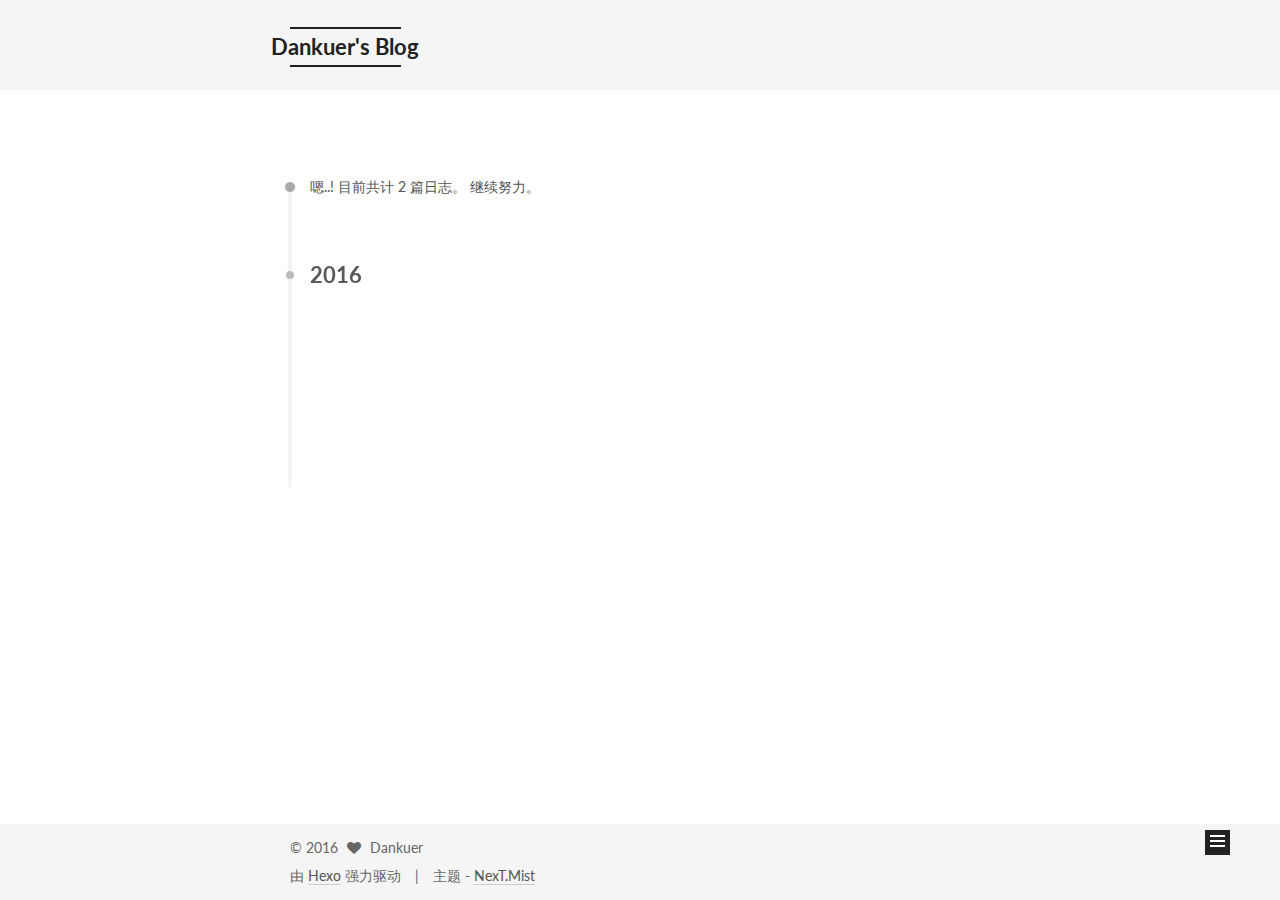
<file: archives/index.html>
<!doctype html>



  


<html class="theme-next mist use-motion">
<head>
  <meta charset="UTF-8"/>
<meta http-equiv="X-UA-Compatible" content="IE=edge,chrome=1" />
<meta name="viewport" content="width=device-width, initial-scale=1, maximum-scale=1"/>



<meta http-equiv="Cache-Control" content="no-transform" />
<meta http-equiv="Cache-Control" content="no-siteapp" />












  
  
  <link href="/vendors/fancybox/source/jquery.fancybox.css?v=2.1.5" rel="stylesheet" type="text/css" />




  
  
  
  

  
    
    
  

  

  

  

  

  
    
    
    <link href="//fonts.googleapis.com/css?family=Lato:300,300italic,400,400italic,700,700italic&subset=latin,latin-ext" rel="stylesheet" type="text/css">
  






<link href="/vendors/font-awesome/css/font-awesome.min.css?v=4.4.0" rel="stylesheet" type="text/css" />

<link href="/css/main.css?v=5.0.1" rel="stylesheet" type="text/css" />


  <meta name="keywords" content="Hexo, NexT" />





  <link rel="alternate" href="/atom.xml" title="Dankuer's Blog" type="application/atom+xml" />




  <link rel="shortcut icon" type="image/x-icon" href="/favicon.ico?v=5.0.1" />






<meta name="description" content="个人思考与感悟">
<meta property="og:type" content="website">
<meta property="og:title" content="Dankuer's Blog">
<meta property="og:url" content="https://dankuer.github.io/archives/index.html">
<meta property="og:site_name" content="Dankuer's Blog">
<meta property="og:description" content="个人思考与感悟">
<meta name="twitter:card" content="summary">
<meta name="twitter:title" content="Dankuer's Blog">
<meta name="twitter:description" content="个人思考与感悟">



<script type="text/javascript" id="hexo.configuration">
  var NexT = window.NexT || {};
  var CONFIG = {
    scheme: 'Mist',
    sidebar: {"position":"left","display":"post"},
    fancybox: true,
    motion: true,
    duoshuo: {
      userId: 0,
      author: '博主'
    }
  };
</script>




  <link rel="canonical" href="https://dankuer.github.io/archives/"/>

  <title> 归档 | Dankuer's Blog </title>
</head>

<body itemscope itemtype="http://schema.org/WebPage" lang="zh-Hans">

  










  
  
    
  

  <div class="container one-collumn sidebar-position-left  page-archive  ">
    <div class="headband"></div>

    <header id="header" class="header" itemscope itemtype="http://schema.org/WPHeader">
      <div class="header-inner"><div class="site-meta ">
  

  <div class="custom-logo-site-title">
    <a href="/"  class="brand" rel="start">
      <span class="logo-line-before"><i></i></span>
      <span class="site-title">Dankuer's Blog</span>
      <span class="logo-line-after"><i></i></span>
    </a>
  </div>
  <p class="site-subtitle">Coding Your's Life</p>
</div>

<div class="site-nav-toggle">
  <button>
    <span class="btn-bar"></span>
    <span class="btn-bar"></span>
    <span class="btn-bar"></span>
  </button>
</div>

<nav class="site-nav">
  

  
    <ul id="menu" class="menu">
      
        
        <li class="menu-item menu-item-home">
          <a href="/" rel="section">
            
              <i class="menu-item-icon fa fa-fw fa-home"></i> <br />
            
            首页
          </a>
        </li>
      
        
        <li class="menu-item menu-item-archives">
          <a href="/archives" rel="section">
            
              <i class="menu-item-icon fa fa-fw fa-archive"></i> <br />
            
            归档
          </a>
        </li>
      
        
        <li class="menu-item menu-item-tags">
          <a href="/tags" rel="section">
            
              <i class="menu-item-icon fa fa-fw fa-tags"></i> <br />
            
            标签
          </a>
        </li>
      

      
    </ul>
  

  
</nav>

 </div>
    </header>

    <main id="main" class="main">
      <div class="main-inner">
        <div class="content-wrap">
          <div id="content" class="content">
            

  <section id="posts" class="posts-collapse">
    <span class="archive-move-on"></span>

    <span class="archive-page-counter">
      
      
      
        
      
      嗯..! 目前共计 2 篇日志。 继续努力。
    </span>

    

      
      
      

      
        
        <div class="collection-title">
          <h2 class="archive-year motion-element" id="archive-year-2016">2016</h2>
        </div>
      
      

      

  <article class="post post-type-normal" itemscope itemtype="http://schema.org/Article">
    <header class="post-header">

      <h1 class="post-title">
        
            <a class="post-title-link" href="/2016/09/01/Document-body-为-null/" itemprop="url">
              
                <span itemprop="name">Document.body 为 null</span>
              
            </a>
        
      </h1>

      <div class="post-meta">
        <time class="post-time" itemprop="dateCreated"
              datetime="2016-09-01T21:55:39+08:00"
              content="2016-09-01" >
          09-01
        </time>
      </div>

    </header>
  </article>



    

      
      
      

      
      

      

  <article class="post post-type-normal" itemscope itemtype="http://schema.org/Article">
    <header class="post-header">

      <h1 class="post-title">
        
            <a class="post-title-link" href="/2016/08/01/提交hexo博客到GitHub-Pages时不成功的解决方法/" itemprop="url">
              
                <span itemprop="name">提交hexo博客到GitHub Pages时不成功的解决方法</span>
              
            </a>
        
      </h1>

      <div class="post-meta">
        <time class="post-time" itemprop="dateCreated"
              datetime="2016-08-01T23:35:00+08:00"
              content="2016-08-01" >
          08-01
        </time>
      </div>

    </header>
  </article>



    

  </section>

  



          </div>
          


          

        </div>
        
          
  
  <div class="sidebar-toggle">
    <div class="sidebar-toggle-line-wrap">
      <span class="sidebar-toggle-line sidebar-toggle-line-first"></span>
      <span class="sidebar-toggle-line sidebar-toggle-line-middle"></span>
      <span class="sidebar-toggle-line sidebar-toggle-line-last"></span>
    </div>
  </div>

  <aside id="sidebar" class="sidebar">
    <div class="sidebar-inner">

      

      

      <section class="site-overview sidebar-panel  sidebar-panel-active ">
        <div class="site-author motion-element" itemprop="author" itemscope itemtype="http://schema.org/Person">
          <img class="site-author-image" itemprop="image"
               src="/images/avatar.jpg"
               alt="Dankuer" />
          <p class="site-author-name" itemprop="name">Dankuer</p>
          <p class="site-description motion-element" itemprop="description">个人思考与感悟</p>
        </div>
        <nav class="site-state motion-element">
          <div class="site-state-item site-state-posts">
            <a href="/archives">
              <span class="site-state-item-count">2</span>
              <span class="site-state-item-name">日志</span>
            </a>
          </div>

          

          
            <div class="site-state-item site-state-tags">
              <a href="/tags">
                <span class="site-state-item-count">2</span>
                <span class="site-state-item-name">标签</span>
              </a>
            </div>
          

        </nav>

        
          <div class="feed-link motion-element">
            <a href="/atom.xml" rel="alternate">
              <i class="fa fa-rss"></i>
              RSS
            </a>
          </div>
        

        <div class="links-of-author motion-element">
          
        </div>

        
        

        
        

      </section>

      

    </div>
  </aside>


        
      </div>
    </main>

    <footer id="footer" class="footer">
      <div class="footer-inner">
        <div class="copyright" >
  
  &copy; 
  <span itemprop="copyrightYear">2016</span>
  <span class="with-love">
    <i class="fa fa-heart"></i>
  </span>
  <span class="author" itemprop="copyrightHolder">Dankuer</span>
</div>

<div class="powered-by">
  由 <a class="theme-link" href="https://hexo.io">Hexo</a> 强力驱动
</div>

<div class="theme-info">
  主题 -
  <a class="theme-link" href="https://github.com/iissnan/hexo-theme-next">
    NexT.Mist
  </a>
</div>

        

        
      </div>
    </footer>

    <div class="back-to-top">
      <i class="fa fa-arrow-up"></i>
    </div>
  </div>

  

<script type="text/javascript">
  if (Object.prototype.toString.call(window.Promise) !== '[object Function]') {
    window.Promise = null;
  }
</script>









  



  
  <script type="text/javascript" src="/vendors/jquery/index.js?v=2.1.3"></script>

  
  <script type="text/javascript" src="/vendors/fastclick/lib/fastclick.min.js?v=1.0.6"></script>

  
  <script type="text/javascript" src="/vendors/jquery_lazyload/jquery.lazyload.js?v=1.9.7"></script>

  
  <script type="text/javascript" src="/vendors/velocity/velocity.min.js?v=1.2.1"></script>

  
  <script type="text/javascript" src="/vendors/velocity/velocity.ui.min.js?v=1.2.1"></script>

  
  <script type="text/javascript" src="/vendors/fancybox/source/jquery.fancybox.pack.js?v=2.1.5"></script>


  


  <script type="text/javascript" src="/js/src/utils.js?v=5.0.1"></script>

  <script type="text/javascript" src="/js/src/motion.js?v=5.0.1"></script>



  
  

  
  
    <script type="text/javascript" id="motion.page.archive">
      $('.archive-year').velocity('transition.slideLeftIn');
    </script>
  


  


  <script type="text/javascript" src="/js/src/bootstrap.js?v=5.0.1"></script>



  

  
    
  

  <script type="text/javascript">
    var duoshuoQuery = {short_name:"dankuer"};
    (function() {
      var ds = document.createElement('script');
      ds.type = 'text/javascript';ds.async = true;
      ds.id = 'duoshuo-script';
      ds.src = (document.location.protocol == 'https:' ? 'https:' : 'http:') + '//static.duoshuo.com/embed.js';
      ds.charset = 'UTF-8';
      (document.getElementsByTagName('head')[0]
      || document.getElementsByTagName('body')[0]).appendChild(ds);
    })();
  </script>

  
    
    <script src="/vendors/ua-parser-js/dist/ua-parser.min.js?v=0.7.9"></script>
    <script src="/js/src/hook-duoshuo.js"></script>
  






  
  

  

  

  
  <script src="https://cdn1.lncld.net/static/js/av-core-mini-0.6.1.js"></script>
  <script>AV.initialize("FjHSdOlmApwDqYhAW1F1KgaM-gzGzoHsz", "W6VmvE5VhjdWgdqyAeqcP8Ow");</script>
  <script>
    function showTime(Counter) {
      var query = new AV.Query(Counter);
      var entries = [];
      var $visitors = $(".leancloud_visitors");

      $visitors.each(function () {
        entries.push( $(this).attr("id").trim() );
      });

      query.containedIn('url', entries);
      query.find()
        .done(function (results) {
          var COUNT_CONTAINER_REF = '.leancloud-visitors-count';

          if (results.length === 0) {
            $visitors.find(COUNT_CONTAINER_REF).text(0);
            return;
          }

          for (var i = 0; i < results.length; i++) {
            var item = results[i];
            var url = item.get('url');
            var time = item.get('time');
            var element = document.getElementById(url);

            $(element).find(COUNT_CONTAINER_REF).text(time);
          }
          for(var i = 0; i < entries.length; i++) {
            var url = entries[i];
            var element = document.getElementById(url);
            var countSpan = $(element).find(COUNT_CONTAINER_REF);
            if( countSpan.text() == '') {
              countSpan.text(0);
            }
          }
        })
        .fail(function (object, error) {
          console.log("Error: " + error.code + " " + error.message);
        });
    }

    function addCount(Counter) {
      var $visitors = $(".leancloud_visitors");
      var url = $visitors.attr('id').trim();
      var title = $visitors.attr('data-flag-title').trim();
      var query = new AV.Query(Counter);

      query.equalTo("url", url);
      query.find({
        success: function(results) {
          if (results.length > 0) {
            var counter = results[0];
            counter.fetchWhenSave(true);
            counter.increment("time");
            counter.save(null, {
              success: function(counter) {
                var $element = $(document.getElementById(url));
                $element.find('.leancloud-visitors-count').text(counter.get('time'));
              },
              error: function(counter, error) {
                console.log('Failed to save Visitor num, with error message: ' + error.message);
              }
            });
          } else {
            var newcounter = new Counter();
            /* Set ACL */
            var acl = new AV.ACL();
            acl.setPublicReadAccess(true);
            acl.setPublicWriteAccess(true);
            newcounter.setACL(acl);
            /* End Set ACL */
            newcounter.set("title", title);
            newcounter.set("url", url);
            newcounter.set("time", 1);
            newcounter.save(null, {
              success: function(newcounter) {
                var $element = $(document.getElementById(url));
                $element.find('.leancloud-visitors-count').text(newcounter.get('time'));
              },
              error: function(newcounter, error) {
                console.log('Failed to create');
              }
            });
          }
        },
        error: function(error) {
          console.log('Error:' + error.code + " " + error.message);
        }
      });
    }

    $(function() {
      var Counter = AV.Object.extend("Counter");
      if ($('.leancloud_visitors').length == 1) {
        addCount(Counter);
      } else if ($('.post-title-link').length > 1) {
        showTime(Counter);
      }
    });
  </script>



  

</body>
</html>
</file>
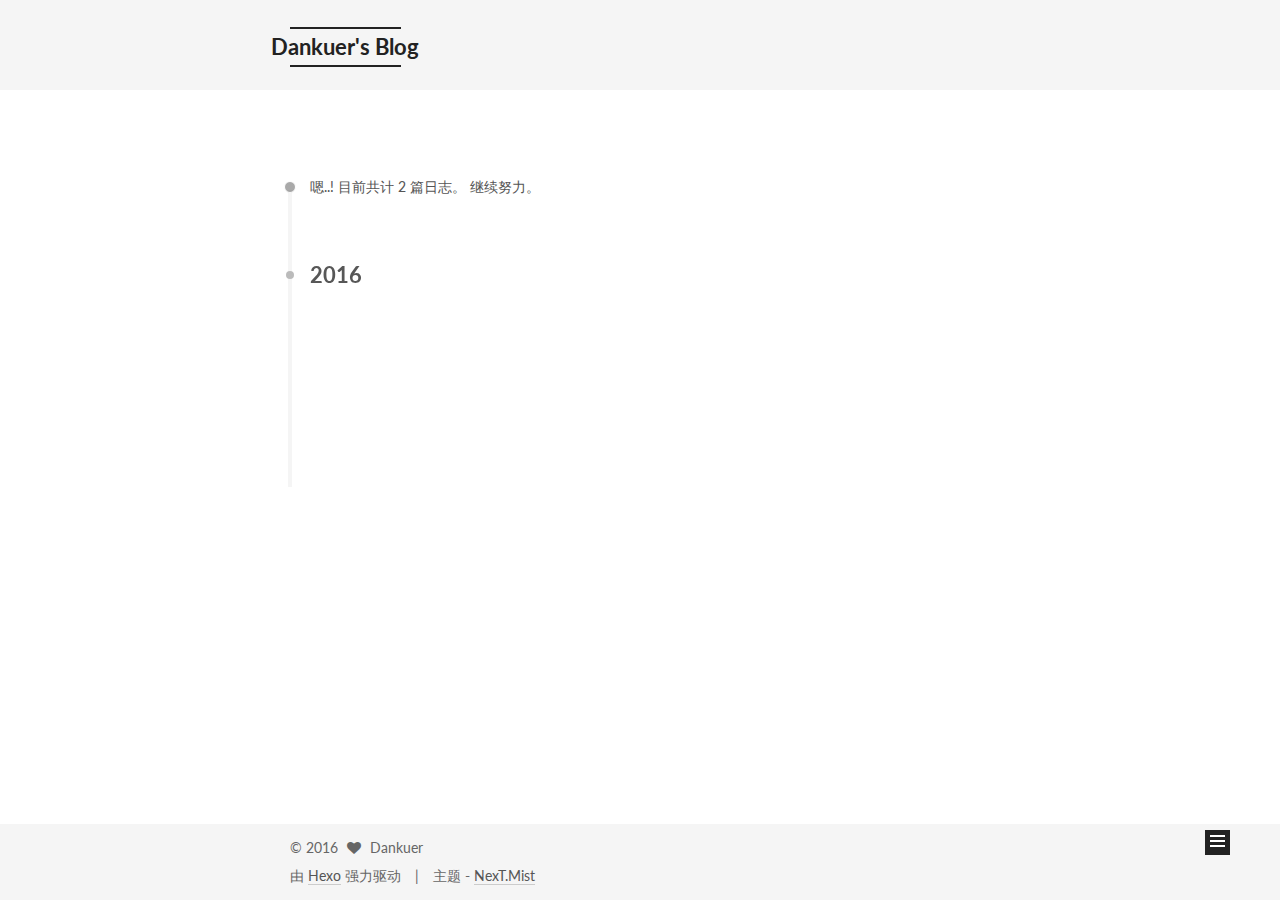
<file: archives/2016/index.html>
<!doctype html>



  


<html class="theme-next mist use-motion">
<head>
  <meta charset="UTF-8"/>
<meta http-equiv="X-UA-Compatible" content="IE=edge,chrome=1" />
<meta name="viewport" content="width=device-width, initial-scale=1, maximum-scale=1"/>



<meta http-equiv="Cache-Control" content="no-transform" />
<meta http-equiv="Cache-Control" content="no-siteapp" />












  
  
  <link href="/vendors/fancybox/source/jquery.fancybox.css?v=2.1.5" rel="stylesheet" type="text/css" />




  
  
  
  

  
    
    
  

  

  

  

  

  
    
    
    <link href="//fonts.googleapis.com/css?family=Lato:300,300italic,400,400italic,700,700italic&subset=latin,latin-ext" rel="stylesheet" type="text/css">
  






<link href="/vendors/font-awesome/css/font-awesome.min.css?v=4.4.0" rel="stylesheet" type="text/css" />

<link href="/css/main.css?v=5.0.1" rel="stylesheet" type="text/css" />


  <meta name="keywords" content="Hexo, NexT" />





  <link rel="alternate" href="/atom.xml" title="Dankuer's Blog" type="application/atom+xml" />




  <link rel="shortcut icon" type="image/x-icon" href="/favicon.ico?v=5.0.1" />






<meta name="description" content="个人思考与感悟">
<meta property="og:type" content="website">
<meta property="og:title" content="Dankuer's Blog">
<meta property="og:url" content="https://dankuer.github.io/archives/2016/index.html">
<meta property="og:site_name" content="Dankuer's Blog">
<meta property="og:description" content="个人思考与感悟">
<meta name="twitter:card" content="summary">
<meta name="twitter:title" content="Dankuer's Blog">
<meta name="twitter:description" content="个人思考与感悟">



<script type="text/javascript" id="hexo.configuration">
  var NexT = window.NexT || {};
  var CONFIG = {
    scheme: 'Mist',
    sidebar: {"position":"left","display":"post"},
    fancybox: true,
    motion: true,
    duoshuo: {
      userId: 0,
      author: '博主'
    }
  };
</script>




  <link rel="canonical" href="https://dankuer.github.io/archives/2016/"/>

  <title> 归档 | Dankuer's Blog </title>
</head>

<body itemscope itemtype="http://schema.org/WebPage" lang="zh-Hans">

  










  
  
    
  

  <div class="container one-collumn sidebar-position-left  page-archive  ">
    <div class="headband"></div>

    <header id="header" class="header" itemscope itemtype="http://schema.org/WPHeader">
      <div class="header-inner"><div class="site-meta ">
  

  <div class="custom-logo-site-title">
    <a href="/"  class="brand" rel="start">
      <span class="logo-line-before"><i></i></span>
      <span class="site-title">Dankuer's Blog</span>
      <span class="logo-line-after"><i></i></span>
    </a>
  </div>
  <p class="site-subtitle">Coding Your's Life</p>
</div>

<div class="site-nav-toggle">
  <button>
    <span class="btn-bar"></span>
    <span class="btn-bar"></span>
    <span class="btn-bar"></span>
  </button>
</div>

<nav class="site-nav">
  

  
    <ul id="menu" class="menu">
      
        
        <li class="menu-item menu-item-home">
          <a href="/" rel="section">
            
              <i class="menu-item-icon fa fa-fw fa-home"></i> <br />
            
            首页
          </a>
        </li>
      
        
        <li class="menu-item menu-item-archives">
          <a href="/archives" rel="section">
            
              <i class="menu-item-icon fa fa-fw fa-archive"></i> <br />
            
            归档
          </a>
        </li>
      
        
        <li class="menu-item menu-item-tags">
          <a href="/tags" rel="section">
            
              <i class="menu-item-icon fa fa-fw fa-tags"></i> <br />
            
            标签
          </a>
        </li>
      

      
    </ul>
  

  
</nav>

 </div>
    </header>

    <main id="main" class="main">
      <div class="main-inner">
        <div class="content-wrap">
          <div id="content" class="content">
            

  <section id="posts" class="posts-collapse">
    <span class="archive-move-on"></span>

    <span class="archive-page-counter">
      
      
      
        
      
      嗯..! 目前共计 2 篇日志。 继续努力。
    </span>

    

      
      
      

      
        
        <div class="collection-title">
          <h2 class="archive-year motion-element" id="archive-year-2016">2016</h2>
        </div>
      
      

      

  <article class="post post-type-normal" itemscope itemtype="http://schema.org/Article">
    <header class="post-header">

      <h1 class="post-title">
        
            <a class="post-title-link" href="/2016/09/01/Document-body-为-null/" itemprop="url">
              
                <span itemprop="name">Document.body 为 null</span>
              
            </a>
        
      </h1>

      <div class="post-meta">
        <time class="post-time" itemprop="dateCreated"
              datetime="2016-09-01T21:55:39+08:00"
              content="2016-09-01" >
          09-01
        </time>
      </div>

    </header>
  </article>



    

      
      
      

      
      

      

  <article class="post post-type-normal" itemscope itemtype="http://schema.org/Article">
    <header class="post-header">

      <h1 class="post-title">
        
            <a class="post-title-link" href="/2016/08/01/提交hexo博客到GitHub-Pages时不成功的解决方法/" itemprop="url">
              
                <span itemprop="name">提交hexo博客到GitHub Pages时不成功的解决方法</span>
              
            </a>
        
      </h1>

      <div class="post-meta">
        <time class="post-time" itemprop="dateCreated"
              datetime="2016-08-01T23:35:00+08:00"
              content="2016-08-01" >
          08-01
        </time>
      </div>

    </header>
  </article>



    

  </section>

  



          </div>
          


          

        </div>
        
          
  
  <div class="sidebar-toggle">
    <div class="sidebar-toggle-line-wrap">
      <span class="sidebar-toggle-line sidebar-toggle-line-first"></span>
      <span class="sidebar-toggle-line sidebar-toggle-line-middle"></span>
      <span class="sidebar-toggle-line sidebar-toggle-line-last"></span>
    </div>
  </div>

  <aside id="sidebar" class="sidebar">
    <div class="sidebar-inner">

      

      

      <section class="site-overview sidebar-panel  sidebar-panel-active ">
        <div class="site-author motion-element" itemprop="author" itemscope itemtype="http://schema.org/Person">
          <img class="site-author-image" itemprop="image"
               src="/images/avatar.jpg"
               alt="Dankuer" />
          <p class="site-author-name" itemprop="name">Dankuer</p>
          <p class="site-description motion-element" itemprop="description">个人思考与感悟</p>
        </div>
        <nav class="site-state motion-element">
          <div class="site-state-item site-state-posts">
            <a href="/archives">
              <span class="site-state-item-count">2</span>
              <span class="site-state-item-name">日志</span>
            </a>
          </div>

          

          
            <div class="site-state-item site-state-tags">
              <a href="/tags">
                <span class="site-state-item-count">2</span>
                <span class="site-state-item-name">标签</span>
              </a>
            </div>
          

        </nav>

        
          <div class="feed-link motion-element">
            <a href="/atom.xml" rel="alternate">
              <i class="fa fa-rss"></i>
              RSS
            </a>
          </div>
        

        <div class="links-of-author motion-element">
          
        </div>

        
        

        
        

      </section>

      

    </div>
  </aside>


        
      </div>
    </main>

    <footer id="footer" class="footer">
      <div class="footer-inner">
        <div class="copyright" >
  
  &copy; 
  <span itemprop="copyrightYear">2016</span>
  <span class="with-love">
    <i class="fa fa-heart"></i>
  </span>
  <span class="author" itemprop="copyrightHolder">Dankuer</span>
</div>

<div class="powered-by">
  由 <a class="theme-link" href="https://hexo.io">Hexo</a> 强力驱动
</div>

<div class="theme-info">
  主题 -
  <a class="theme-link" href="https://github.com/iissnan/hexo-theme-next">
    NexT.Mist
  </a>
</div>

        

        
      </div>
    </footer>

    <div class="back-to-top">
      <i class="fa fa-arrow-up"></i>
    </div>
  </div>

  

<script type="text/javascript">
  if (Object.prototype.toString.call(window.Promise) !== '[object Function]') {
    window.Promise = null;
  }
</script>









  



  
  <script type="text/javascript" src="/vendors/jquery/index.js?v=2.1.3"></script>

  
  <script type="text/javascript" src="/vendors/fastclick/lib/fastclick.min.js?v=1.0.6"></script>

  
  <script type="text/javascript" src="/vendors/jquery_lazyload/jquery.lazyload.js?v=1.9.7"></script>

  
  <script type="text/javascript" src="/vendors/velocity/velocity.min.js?v=1.2.1"></script>

  
  <script type="text/javascript" src="/vendors/velocity/velocity.ui.min.js?v=1.2.1"></script>

  
  <script type="text/javascript" src="/vendors/fancybox/source/jquery.fancybox.pack.js?v=2.1.5"></script>


  


  <script type="text/javascript" src="/js/src/utils.js?v=5.0.1"></script>

  <script type="text/javascript" src="/js/src/motion.js?v=5.0.1"></script>



  
  

  
  
    <script type="text/javascript" id="motion.page.archive">
      $('.archive-year').velocity('transition.slideLeftIn');
    </script>
  


  


  <script type="text/javascript" src="/js/src/bootstrap.js?v=5.0.1"></script>



  

  
    
  

  <script type="text/javascript">
    var duoshuoQuery = {short_name:"dankuer"};
    (function() {
      var ds = document.createElement('script');
      ds.type = 'text/javascript';ds.async = true;
      ds.id = 'duoshuo-script';
      ds.src = (document.location.protocol == 'https:' ? 'https:' : 'http:') + '//static.duoshuo.com/embed.js';
      ds.charset = 'UTF-8';
      (document.getElementsByTagName('head')[0]
      || document.getElementsByTagName('body')[0]).appendChild(ds);
    })();
  </script>

  
    
    <script src="/vendors/ua-parser-js/dist/ua-parser.min.js?v=0.7.9"></script>
    <script src="/js/src/hook-duoshuo.js"></script>
  






  
  

  

  

  
  <script src="https://cdn1.lncld.net/static/js/av-core-mini-0.6.1.js"></script>
  <script>AV.initialize("FjHSdOlmApwDqYhAW1F1KgaM-gzGzoHsz", "W6VmvE5VhjdWgdqyAeqcP8Ow");</script>
  <script>
    function showTime(Counter) {
      var query = new AV.Query(Counter);
      var entries = [];
      var $visitors = $(".leancloud_visitors");

      $visitors.each(function () {
        entries.push( $(this).attr("id").trim() );
      });

      query.containedIn('url', entries);
      query.find()
        .done(function (results) {
          var COUNT_CONTAINER_REF = '.leancloud-visitors-count';

          if (results.length === 0) {
            $visitors.find(COUNT_CONTAINER_REF).text(0);
            return;
          }

          for (var i = 0; i < results.length; i++) {
            var item = results[i];
            var url = item.get('url');
            var time = item.get('time');
            var element = document.getElementById(url);

            $(element).find(COUNT_CONTAINER_REF).text(time);
          }
          for(var i = 0; i < entries.length; i++) {
            var url = entries[i];
            var element = document.getElementById(url);
            var countSpan = $(element).find(COUNT_CONTAINER_REF);
            if( countSpan.text() == '') {
              countSpan.text(0);
            }
          }
        })
        .fail(function (object, error) {
          console.log("Error: " + error.code + " " + error.message);
        });
    }

    function addCount(Counter) {
      var $visitors = $(".leancloud_visitors");
      var url = $visitors.attr('id').trim();
      var title = $visitors.attr('data-flag-title').trim();
      var query = new AV.Query(Counter);

      query.equalTo("url", url);
      query.find({
        success: function(results) {
          if (results.length > 0) {
            var counter = results[0];
            counter.fetchWhenSave(true);
            counter.increment("time");
            counter.save(null, {
              success: function(counter) {
                var $element = $(document.getElementById(url));
                $element.find('.leancloud-visitors-count').text(counter.get('time'));
              },
              error: function(counter, error) {
                console.log('Failed to save Visitor num, with error message: ' + error.message);
              }
            });
          } else {
            var newcounter = new Counter();
            /* Set ACL */
            var acl = new AV.ACL();
            acl.setPublicReadAccess(true);
            acl.setPublicWriteAccess(true);
            newcounter.setACL(acl);
            /* End Set ACL */
            newcounter.set("title", title);
            newcounter.set("url", url);
            newcounter.set("time", 1);
            newcounter.save(null, {
              success: function(newcounter) {
                var $element = $(document.getElementById(url));
                $element.find('.leancloud-visitors-count').text(newcounter.get('time'));
              },
              error: function(newcounter, error) {
                console.log('Failed to create');
              }
            });
          }
        },
        error: function(error) {
          console.log('Error:' + error.code + " " + error.message);
        }
      });
    }

    $(function() {
      var Counter = AV.Object.extend("Counter");
      if ($('.leancloud_visitors').length == 1) {
        addCount(Counter);
      } else if ($('.post-title-link').length > 1) {
        showTime(Counter);
      }
    });
  </script>



  

</body>
</html>
</file>
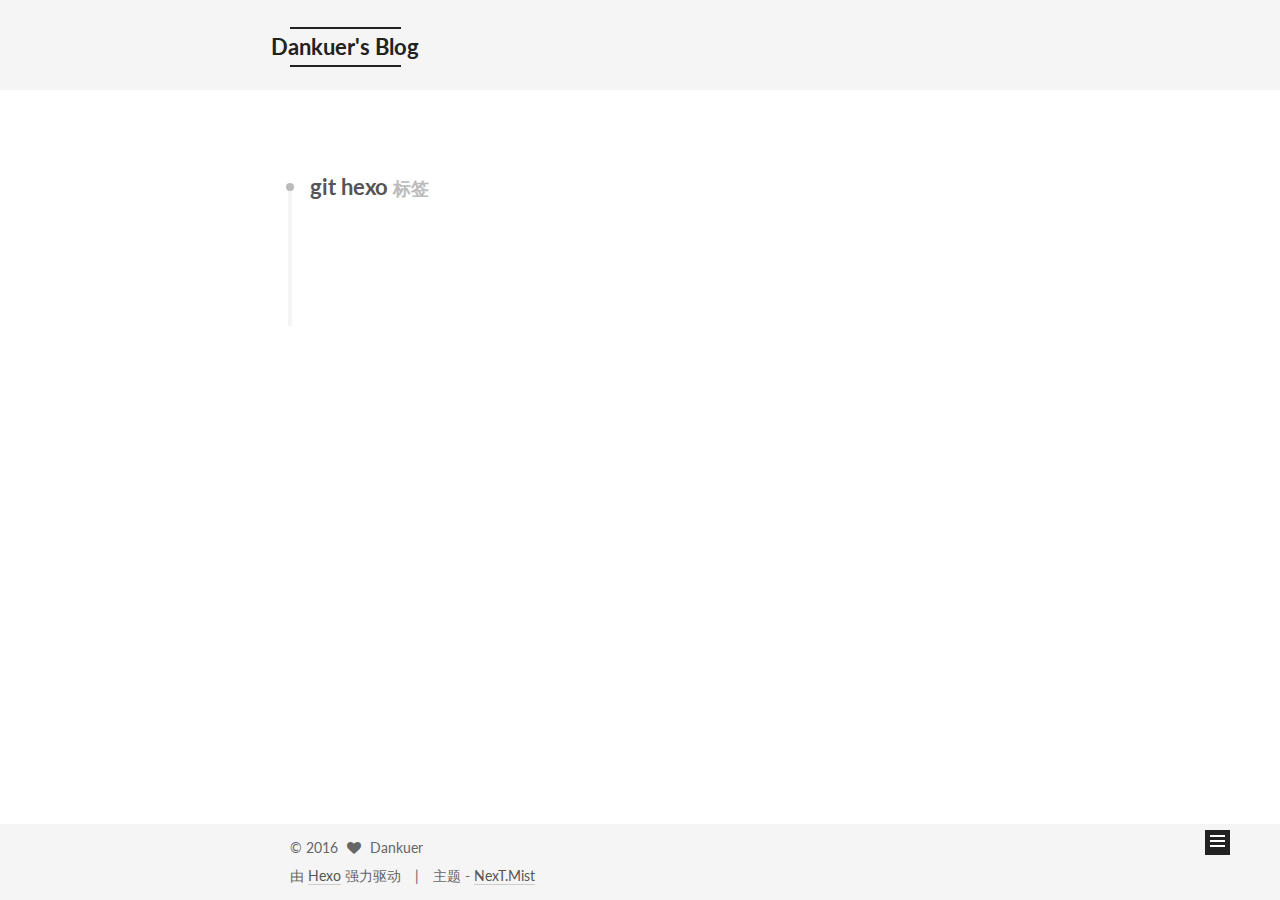
<file: tags/git-hexo/index.html>
<!doctype html>



  


<html class="theme-next mist use-motion">
<head>
  <meta charset="UTF-8"/>
<meta http-equiv="X-UA-Compatible" content="IE=edge,chrome=1" />
<meta name="viewport" content="width=device-width, initial-scale=1, maximum-scale=1"/>



<meta http-equiv="Cache-Control" content="no-transform" />
<meta http-equiv="Cache-Control" content="no-siteapp" />












  
  
  <link href="/vendors/fancybox/source/jquery.fancybox.css?v=2.1.5" rel="stylesheet" type="text/css" />




  
  
  
  

  
    
    
  

  

  

  

  

  
    
    
    <link href="//fonts.googleapis.com/css?family=Lato:300,300italic,400,400italic,700,700italic&subset=latin,latin-ext" rel="stylesheet" type="text/css">
  






<link href="/vendors/font-awesome/css/font-awesome.min.css?v=4.4.0" rel="stylesheet" type="text/css" />

<link href="/css/main.css?v=5.0.1" rel="stylesheet" type="text/css" />


  <meta name="keywords" content="Hexo, NexT" />





  <link rel="alternate" href="/atom.xml" title="Dankuer's Blog" type="application/atom+xml" />




  <link rel="shortcut icon" type="image/x-icon" href="/favicon.ico?v=5.0.1" />






<meta name="description" content="个人思考与感悟">
<meta property="og:type" content="website">
<meta property="og:title" content="Dankuer's Blog">
<meta property="og:url" content="https://dankuer.github.io/tags/git-hexo/index.html">
<meta property="og:site_name" content="Dankuer's Blog">
<meta property="og:description" content="个人思考与感悟">
<meta name="twitter:card" content="summary">
<meta name="twitter:title" content="Dankuer's Blog">
<meta name="twitter:description" content="个人思考与感悟">



<script type="text/javascript" id="hexo.configuration">
  var NexT = window.NexT || {};
  var CONFIG = {
    scheme: 'Mist',
    sidebar: {"position":"left","display":"post"},
    fancybox: true,
    motion: true,
    duoshuo: {
      userId: 0,
      author: '博主'
    }
  };
</script>




  <link rel="canonical" href="https://dankuer.github.io/tags/git-hexo/"/>

  <title> 标签: git hexo | Dankuer's Blog </title>
</head>

<body itemscope itemtype="http://schema.org/WebPage" lang="zh-Hans">

  










  
  
    
  

  <div class="container one-collumn sidebar-position-left  ">
    <div class="headband"></div>

    <header id="header" class="header" itemscope itemtype="http://schema.org/WPHeader">
      <div class="header-inner"><div class="site-meta ">
  

  <div class="custom-logo-site-title">
    <a href="/"  class="brand" rel="start">
      <span class="logo-line-before"><i></i></span>
      <span class="site-title">Dankuer's Blog</span>
      <span class="logo-line-after"><i></i></span>
    </a>
  </div>
  <p class="site-subtitle">Coding Your's Life</p>
</div>

<div class="site-nav-toggle">
  <button>
    <span class="btn-bar"></span>
    <span class="btn-bar"></span>
    <span class="btn-bar"></span>
  </button>
</div>

<nav class="site-nav">
  

  
    <ul id="menu" class="menu">
      
        
        <li class="menu-item menu-item-home">
          <a href="/" rel="section">
            
              <i class="menu-item-icon fa fa-fw fa-home"></i> <br />
            
            首页
          </a>
        </li>
      
        
        <li class="menu-item menu-item-archives">
          <a href="/archives" rel="section">
            
              <i class="menu-item-icon fa fa-fw fa-archive"></i> <br />
            
            归档
          </a>
        </li>
      
        
        <li class="menu-item menu-item-tags">
          <a href="/tags" rel="section">
            
              <i class="menu-item-icon fa fa-fw fa-tags"></i> <br />
            
            标签
          </a>
        </li>
      

      
    </ul>
  

  
</nav>

 </div>
    </header>

    <main id="main" class="main">
      <div class="main-inner">
        <div class="content-wrap">
          <div id="content" class="content">
            

  <div id="posts" class="posts-collapse">
    <div class="collection-title">
      <h2 >
        git hexo
        <small>标签</small>
      </h2>
    </div>

    
      

  <article class="post post-type-normal" itemscope itemtype="http://schema.org/Article">
    <header class="post-header">

      <h1 class="post-title">
        
            <a class="post-title-link" href="/2016/08/01/提交hexo博客到GitHub-Pages时不成功的解决方法/" itemprop="url">
              
                <span itemprop="name">提交hexo博客到GitHub Pages时不成功的解决方法</span>
              
            </a>
        
      </h1>

      <div class="post-meta">
        <time class="post-time" itemprop="dateCreated"
              datetime="2016-08-01T23:35:00+08:00"
              content="2016-08-01" >
          08-01
        </time>
      </div>

    </header>
  </article>


    
  </div>

  


          </div>
          


          

        </div>
        
          
  
  <div class="sidebar-toggle">
    <div class="sidebar-toggle-line-wrap">
      <span class="sidebar-toggle-line sidebar-toggle-line-first"></span>
      <span class="sidebar-toggle-line sidebar-toggle-line-middle"></span>
      <span class="sidebar-toggle-line sidebar-toggle-line-last"></span>
    </div>
  </div>

  <aside id="sidebar" class="sidebar">
    <div class="sidebar-inner">

      

      

      <section class="site-overview sidebar-panel  sidebar-panel-active ">
        <div class="site-author motion-element" itemprop="author" itemscope itemtype="http://schema.org/Person">
          <img class="site-author-image" itemprop="image"
               src="/images/avatar.jpg"
               alt="Dankuer" />
          <p class="site-author-name" itemprop="name">Dankuer</p>
          <p class="site-description motion-element" itemprop="description">个人思考与感悟</p>
        </div>
        <nav class="site-state motion-element">
          <div class="site-state-item site-state-posts">
            <a href="/archives">
              <span class="site-state-item-count">2</span>
              <span class="site-state-item-name">日志</span>
            </a>
          </div>

          

          
            <div class="site-state-item site-state-tags">
              <a href="/tags">
                <span class="site-state-item-count">2</span>
                <span class="site-state-item-name">标签</span>
              </a>
            </div>
          

        </nav>

        
          <div class="feed-link motion-element">
            <a href="/atom.xml" rel="alternate">
              <i class="fa fa-rss"></i>
              RSS
            </a>
          </div>
        

        <div class="links-of-author motion-element">
          
        </div>

        
        

        
        

      </section>

      

    </div>
  </aside>


        
      </div>
    </main>

    <footer id="footer" class="footer">
      <div class="footer-inner">
        <div class="copyright" >
  
  &copy; 
  <span itemprop="copyrightYear">2016</span>
  <span class="with-love">
    <i class="fa fa-heart"></i>
  </span>
  <span class="author" itemprop="copyrightHolder">Dankuer</span>
</div>

<div class="powered-by">
  由 <a class="theme-link" href="https://hexo.io">Hexo</a> 强力驱动
</div>

<div class="theme-info">
  主题 -
  <a class="theme-link" href="https://github.com/iissnan/hexo-theme-next">
    NexT.Mist
  </a>
</div>

        

        
      </div>
    </footer>

    <div class="back-to-top">
      <i class="fa fa-arrow-up"></i>
    </div>
  </div>

  

<script type="text/javascript">
  if (Object.prototype.toString.call(window.Promise) !== '[object Function]') {
    window.Promise = null;
  }
</script>









  



  
  <script type="text/javascript" src="/vendors/jquery/index.js?v=2.1.3"></script>

  
  <script type="text/javascript" src="/vendors/fastclick/lib/fastclick.min.js?v=1.0.6"></script>

  
  <script type="text/javascript" src="/vendors/jquery_lazyload/jquery.lazyload.js?v=1.9.7"></script>

  
  <script type="text/javascript" src="/vendors/velocity/velocity.min.js?v=1.2.1"></script>

  
  <script type="text/javascript" src="/vendors/velocity/velocity.ui.min.js?v=1.2.1"></script>

  
  <script type="text/javascript" src="/vendors/fancybox/source/jquery.fancybox.pack.js?v=2.1.5"></script>


  


  <script type="text/javascript" src="/js/src/utils.js?v=5.0.1"></script>

  <script type="text/javascript" src="/js/src/motion.js?v=5.0.1"></script>



  
  

  

  


  <script type="text/javascript" src="/js/src/bootstrap.js?v=5.0.1"></script>



  

  
    
  

  <script type="text/javascript">
    var duoshuoQuery = {short_name:"dankuer"};
    (function() {
      var ds = document.createElement('script');
      ds.type = 'text/javascript';ds.async = true;
      ds.id = 'duoshuo-script';
      ds.src = (document.location.protocol == 'https:' ? 'https:' : 'http:') + '//static.duoshuo.com/embed.js';
      ds.charset = 'UTF-8';
      (document.getElementsByTagName('head')[0]
      || document.getElementsByTagName('body')[0]).appendChild(ds);
    })();
  </script>

  
    
    <script src="/vendors/ua-parser-js/dist/ua-parser.min.js?v=0.7.9"></script>
    <script src="/js/src/hook-duoshuo.js"></script>
  






  
  

  

  

  
  <script src="https://cdn1.lncld.net/static/js/av-core-mini-0.6.1.js"></script>
  <script>AV.initialize("FjHSdOlmApwDqYhAW1F1KgaM-gzGzoHsz", "W6VmvE5VhjdWgdqyAeqcP8Ow");</script>
  <script>
    function showTime(Counter) {
      var query = new AV.Query(Counter);
      var entries = [];
      var $visitors = $(".leancloud_visitors");

      $visitors.each(function () {
        entries.push( $(this).attr("id").trim() );
      });

      query.containedIn('url', entries);
      query.find()
        .done(function (results) {
          var COUNT_CONTAINER_REF = '.leancloud-visitors-count';

          if (results.length === 0) {
            $visitors.find(COUNT_CONTAINER_REF).text(0);
            return;
          }

          for (var i = 0; i < results.length; i++) {
            var item = results[i];
            var url = item.get('url');
            var time = item.get('time');
            var element = document.getElementById(url);

            $(element).find(COUNT_CONTAINER_REF).text(time);
          }
          for(var i = 0; i < entries.length; i++) {
            var url = entries[i];
            var element = document.getElementById(url);
            var countSpan = $(element).find(COUNT_CONTAINER_REF);
            if( countSpan.text() == '') {
              countSpan.text(0);
            }
          }
        })
        .fail(function (object, error) {
          console.log("Error: " + error.code + " " + error.message);
        });
    }

    function addCount(Counter) {
      var $visitors = $(".leancloud_visitors");
      var url = $visitors.attr('id').trim();
      var title = $visitors.attr('data-flag-title').trim();
      var query = new AV.Query(Counter);

      query.equalTo("url", url);
      query.find({
        success: function(results) {
          if (results.length > 0) {
            var counter = results[0];
            counter.fetchWhenSave(true);
            counter.increment("time");
            counter.save(null, {
              success: function(counter) {
                var $element = $(document.getElementById(url));
                $element.find('.leancloud-visitors-count').text(counter.get('time'));
              },
              error: function(counter, error) {
                console.log('Failed to save Visitor num, with error message: ' + error.message);
              }
            });
          } else {
            var newcounter = new Counter();
            /* Set ACL */
            var acl = new AV.ACL();
            acl.setPublicReadAccess(true);
            acl.setPublicWriteAccess(true);
            newcounter.setACL(acl);
            /* End Set ACL */
            newcounter.set("title", title);
            newcounter.set("url", url);
            newcounter.set("time", 1);
            newcounter.save(null, {
              success: function(newcounter) {
                var $element = $(document.getElementById(url));
                $element.find('.leancloud-visitors-count').text(newcounter.get('time'));
              },
              error: function(newcounter, error) {
                console.log('Failed to create');
              }
            });
          }
        },
        error: function(error) {
          console.log('Error:' + error.code + " " + error.message);
        }
      });
    }

    $(function() {
      var Counter = AV.Object.extend("Counter");
      if ($('.leancloud_visitors').length == 1) {
        addCount(Counter);
      } else if ($('.post-title-link').length > 1) {
        showTime(Counter);
      }
    });
  </script>



  

</body>
</html>
</file>
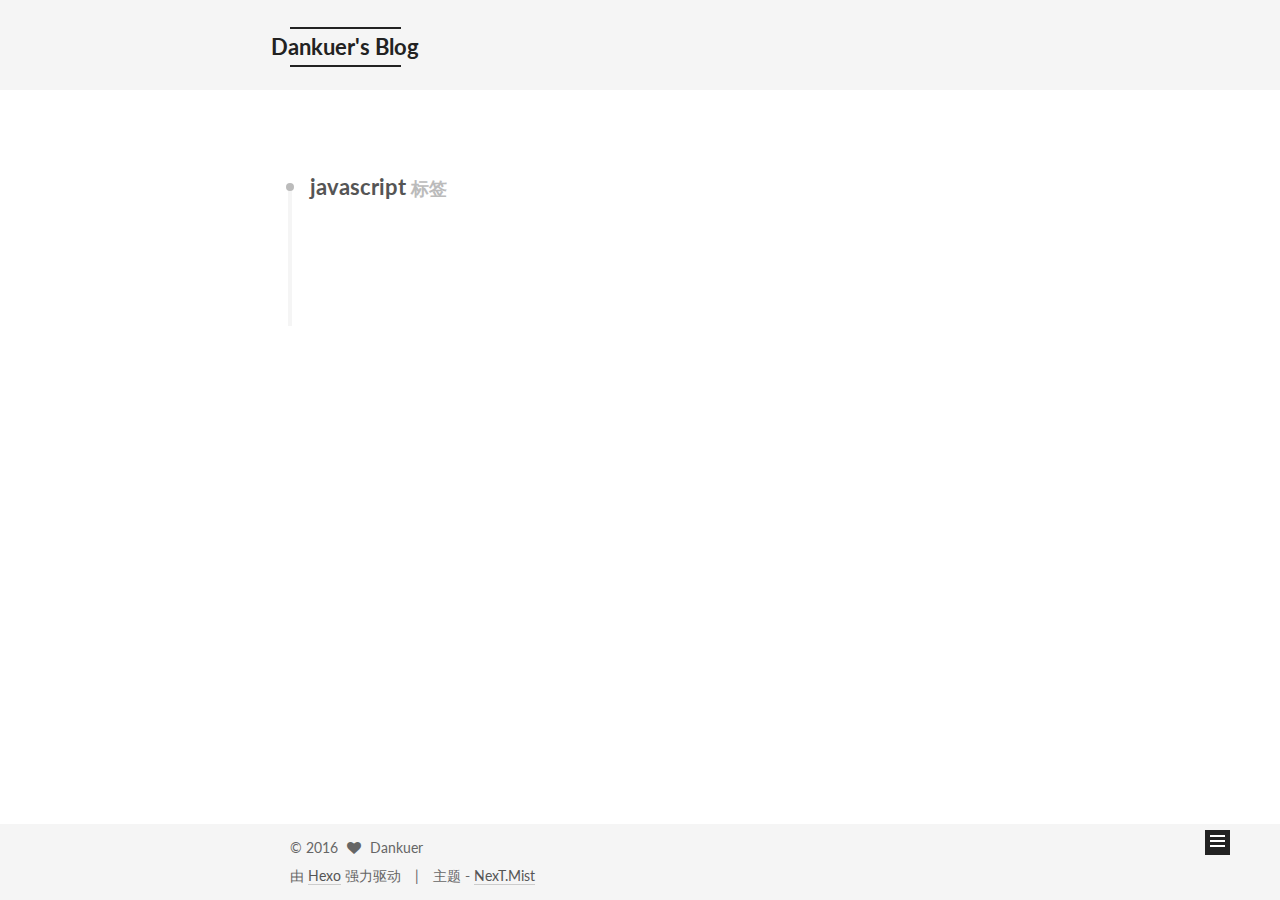
<file: tags/javascript/index.html>
<!doctype html>



  


<html class="theme-next mist use-motion">
<head>
  <meta charset="UTF-8"/>
<meta http-equiv="X-UA-Compatible" content="IE=edge,chrome=1" />
<meta name="viewport" content="width=device-width, initial-scale=1, maximum-scale=1"/>



<meta http-equiv="Cache-Control" content="no-transform" />
<meta http-equiv="Cache-Control" content="no-siteapp" />












  
  
  <link href="/vendors/fancybox/source/jquery.fancybox.css?v=2.1.5" rel="stylesheet" type="text/css" />




  
  
  
  

  
    
    
  

  

  

  

  

  
    
    
    <link href="//fonts.googleapis.com/css?family=Lato:300,300italic,400,400italic,700,700italic&subset=latin,latin-ext" rel="stylesheet" type="text/css">
  






<link href="/vendors/font-awesome/css/font-awesome.min.css?v=4.4.0" rel="stylesheet" type="text/css" />

<link href="/css/main.css?v=5.0.1" rel="stylesheet" type="text/css" />


  <meta name="keywords" content="Hexo, NexT" />





  <link rel="alternate" href="/atom.xml" title="Dankuer's Blog" type="application/atom+xml" />




  <link rel="shortcut icon" type="image/x-icon" href="/favicon.ico?v=5.0.1" />






<meta name="description" content="个人思考与感悟">
<meta property="og:type" content="website">
<meta property="og:title" content="Dankuer's Blog">
<meta property="og:url" content="https://dankuer.github.io/tags/javascript/index.html">
<meta property="og:site_name" content="Dankuer's Blog">
<meta property="og:description" content="个人思考与感悟">
<meta name="twitter:card" content="summary">
<meta name="twitter:title" content="Dankuer's Blog">
<meta name="twitter:description" content="个人思考与感悟">



<script type="text/javascript" id="hexo.configuration">
  var NexT = window.NexT || {};
  var CONFIG = {
    scheme: 'Mist',
    sidebar: {"position":"left","display":"post"},
    fancybox: true,
    motion: true,
    duoshuo: {
      userId: 0,
      author: '博主'
    }
  };
</script>




  <link rel="canonical" href="https://dankuer.github.io/tags/javascript/"/>

  <title> 标签: javascript | Dankuer's Blog </title>
</head>

<body itemscope itemtype="http://schema.org/WebPage" lang="zh-Hans">

  










  
  
    
  

  <div class="container one-collumn sidebar-position-left  ">
    <div class="headband"></div>

    <header id="header" class="header" itemscope itemtype="http://schema.org/WPHeader">
      <div class="header-inner"><div class="site-meta ">
  

  <div class="custom-logo-site-title">
    <a href="/"  class="brand" rel="start">
      <span class="logo-line-before"><i></i></span>
      <span class="site-title">Dankuer's Blog</span>
      <span class="logo-line-after"><i></i></span>
    </a>
  </div>
  <p class="site-subtitle">Coding Your's Life</p>
</div>

<div class="site-nav-toggle">
  <button>
    <span class="btn-bar"></span>
    <span class="btn-bar"></span>
    <span class="btn-bar"></span>
  </button>
</div>

<nav class="site-nav">
  

  
    <ul id="menu" class="menu">
      
        
        <li class="menu-item menu-item-home">
          <a href="/" rel="section">
            
              <i class="menu-item-icon fa fa-fw fa-home"></i> <br />
            
            首页
          </a>
        </li>
      
        
        <li class="menu-item menu-item-archives">
          <a href="/archives" rel="section">
            
              <i class="menu-item-icon fa fa-fw fa-archive"></i> <br />
            
            归档
          </a>
        </li>
      
        
        <li class="menu-item menu-item-tags">
          <a href="/tags" rel="section">
            
              <i class="menu-item-icon fa fa-fw fa-tags"></i> <br />
            
            标签
          </a>
        </li>
      

      
    </ul>
  

  
</nav>

 </div>
    </header>

    <main id="main" class="main">
      <div class="main-inner">
        <div class="content-wrap">
          <div id="content" class="content">
            

  <div id="posts" class="posts-collapse">
    <div class="collection-title">
      <h2 >
        javascript
        <small>标签</small>
      </h2>
    </div>

    
      

  <article class="post post-type-normal" itemscope itemtype="http://schema.org/Article">
    <header class="post-header">

      <h1 class="post-title">
        
            <a class="post-title-link" href="/2016/09/01/Document-body-为-null/" itemprop="url">
              
                <span itemprop="name">Document.body 为 null</span>
              
            </a>
        
      </h1>

      <div class="post-meta">
        <time class="post-time" itemprop="dateCreated"
              datetime="2016-09-01T21:55:39+08:00"
              content="2016-09-01" >
          09-01
        </time>
      </div>

    </header>
  </article>


    
  </div>

  


          </div>
          


          

        </div>
        
          
  
  <div class="sidebar-toggle">
    <div class="sidebar-toggle-line-wrap">
      <span class="sidebar-toggle-line sidebar-toggle-line-first"></span>
      <span class="sidebar-toggle-line sidebar-toggle-line-middle"></span>
      <span class="sidebar-toggle-line sidebar-toggle-line-last"></span>
    </div>
  </div>

  <aside id="sidebar" class="sidebar">
    <div class="sidebar-inner">

      

      

      <section class="site-overview sidebar-panel  sidebar-panel-active ">
        <div class="site-author motion-element" itemprop="author" itemscope itemtype="http://schema.org/Person">
          <img class="site-author-image" itemprop="image"
               src="/images/avatar.jpg"
               alt="Dankuer" />
          <p class="site-author-name" itemprop="name">Dankuer</p>
          <p class="site-description motion-element" itemprop="description">个人思考与感悟</p>
        </div>
        <nav class="site-state motion-element">
          <div class="site-state-item site-state-posts">
            <a href="/archives">
              <span class="site-state-item-count">2</span>
              <span class="site-state-item-name">日志</span>
            </a>
          </div>

          

          
            <div class="site-state-item site-state-tags">
              <a href="/tags">
                <span class="site-state-item-count">2</span>
                <span class="site-state-item-name">标签</span>
              </a>
            </div>
          

        </nav>

        
          <div class="feed-link motion-element">
            <a href="/atom.xml" rel="alternate">
              <i class="fa fa-rss"></i>
              RSS
            </a>
          </div>
        

        <div class="links-of-author motion-element">
          
        </div>

        
        

        
        

      </section>

      

    </div>
  </aside>


        
      </div>
    </main>

    <footer id="footer" class="footer">
      <div class="footer-inner">
        <div class="copyright" >
  
  &copy; 
  <span itemprop="copyrightYear">2016</span>
  <span class="with-love">
    <i class="fa fa-heart"></i>
  </span>
  <span class="author" itemprop="copyrightHolder">Dankuer</span>
</div>

<div class="powered-by">
  由 <a class="theme-link" href="https://hexo.io">Hexo</a> 强力驱动
</div>

<div class="theme-info">
  主题 -
  <a class="theme-link" href="https://github.com/iissnan/hexo-theme-next">
    NexT.Mist
  </a>
</div>

        

        
      </div>
    </footer>

    <div class="back-to-top">
      <i class="fa fa-arrow-up"></i>
    </div>
  </div>

  

<script type="text/javascript">
  if (Object.prototype.toString.call(window.Promise) !== '[object Function]') {
    window.Promise = null;
  }
</script>









  



  
  <script type="text/javascript" src="/vendors/jquery/index.js?v=2.1.3"></script>

  
  <script type="text/javascript" src="/vendors/fastclick/lib/fastclick.min.js?v=1.0.6"></script>

  
  <script type="text/javascript" src="/vendors/jquery_lazyload/jquery.lazyload.js?v=1.9.7"></script>

  
  <script type="text/javascript" src="/vendors/velocity/velocity.min.js?v=1.2.1"></script>

  
  <script type="text/javascript" src="/vendors/velocity/velocity.ui.min.js?v=1.2.1"></script>

  
  <script type="text/javascript" src="/vendors/fancybox/source/jquery.fancybox.pack.js?v=2.1.5"></script>


  


  <script type="text/javascript" src="/js/src/utils.js?v=5.0.1"></script>

  <script type="text/javascript" src="/js/src/motion.js?v=5.0.1"></script>



  
  

  

  


  <script type="text/javascript" src="/js/src/bootstrap.js?v=5.0.1"></script>



  

  
    
  

  <script type="text/javascript">
    var duoshuoQuery = {short_name:"dankuer"};
    (function() {
      var ds = document.createElement('script');
      ds.type = 'text/javascript';ds.async = true;
      ds.id = 'duoshuo-script';
      ds.src = (document.location.protocol == 'https:' ? 'https:' : 'http:') + '//static.duoshuo.com/embed.js';
      ds.charset = 'UTF-8';
      (document.getElementsByTagName('head')[0]
      || document.getElementsByTagName('body')[0]).appendChild(ds);
    })();
  </script>

  
    
    <script src="/vendors/ua-parser-js/dist/ua-parser.min.js?v=0.7.9"></script>
    <script src="/js/src/hook-duoshuo.js"></script>
  






  
  

  

  

  
  <script src="https://cdn1.lncld.net/static/js/av-core-mini-0.6.1.js"></script>
  <script>AV.initialize("FjHSdOlmApwDqYhAW1F1KgaM-gzGzoHsz", "W6VmvE5VhjdWgdqyAeqcP8Ow");</script>
  <script>
    function showTime(Counter) {
      var query = new AV.Query(Counter);
      var entries = [];
      var $visitors = $(".leancloud_visitors");

      $visitors.each(function () {
        entries.push( $(this).attr("id").trim() );
      });

      query.containedIn('url', entries);
      query.find()
        .done(function (results) {
          var COUNT_CONTAINER_REF = '.leancloud-visitors-count';

          if (results.length === 0) {
            $visitors.find(COUNT_CONTAINER_REF).text(0);
            return;
          }

          for (var i = 0; i < results.length; i++) {
            var item = results[i];
            var url = item.get('url');
            var time = item.get('time');
            var element = document.getElementById(url);

            $(element).find(COUNT_CONTAINER_REF).text(time);
          }
          for(var i = 0; i < entries.length; i++) {
            var url = entries[i];
            var element = document.getElementById(url);
            var countSpan = $(element).find(COUNT_CONTAINER_REF);
            if( countSpan.text() == '') {
              countSpan.text(0);
            }
          }
        })
        .fail(function (object, error) {
          console.log("Error: " + error.code + " " + error.message);
        });
    }

    function addCount(Counter) {
      var $visitors = $(".leancloud_visitors");
      var url = $visitors.attr('id').trim();
      var title = $visitors.attr('data-flag-title').trim();
      var query = new AV.Query(Counter);

      query.equalTo("url", url);
      query.find({
        success: function(results) {
          if (results.length > 0) {
            var counter = results[0];
            counter.fetchWhenSave(true);
            counter.increment("time");
            counter.save(null, {
              success: function(counter) {
                var $element = $(document.getElementById(url));
                $element.find('.leancloud-visitors-count').text(counter.get('time'));
              },
              error: function(counter, error) {
                console.log('Failed to save Visitor num, with error message: ' + error.message);
              }
            });
          } else {
            var newcounter = new Counter();
            /* Set ACL */
            var acl = new AV.ACL();
            acl.setPublicReadAccess(true);
            acl.setPublicWriteAccess(true);
            newcounter.setACL(acl);
            /* End Set ACL */
            newcounter.set("title", title);
            newcounter.set("url", url);
            newcounter.set("time", 1);
            newcounter.save(null, {
              success: function(newcounter) {
                var $element = $(document.getElementById(url));
                $element.find('.leancloud-visitors-count').text(newcounter.get('time'));
              },
              error: function(newcounter, error) {
                console.log('Failed to create');
              }
            });
          }
        },
        error: function(error) {
          console.log('Error:' + error.code + " " + error.message);
        }
      });
    }

    $(function() {
      var Counter = AV.Object.extend("Counter");
      if ($('.leancloud_visitors').length == 1) {
        addCount(Counter);
      } else if ($('.post-title-link').length > 1) {
        showTime(Counter);
      }
    });
  </script>



  

</body>
</html>
</file>
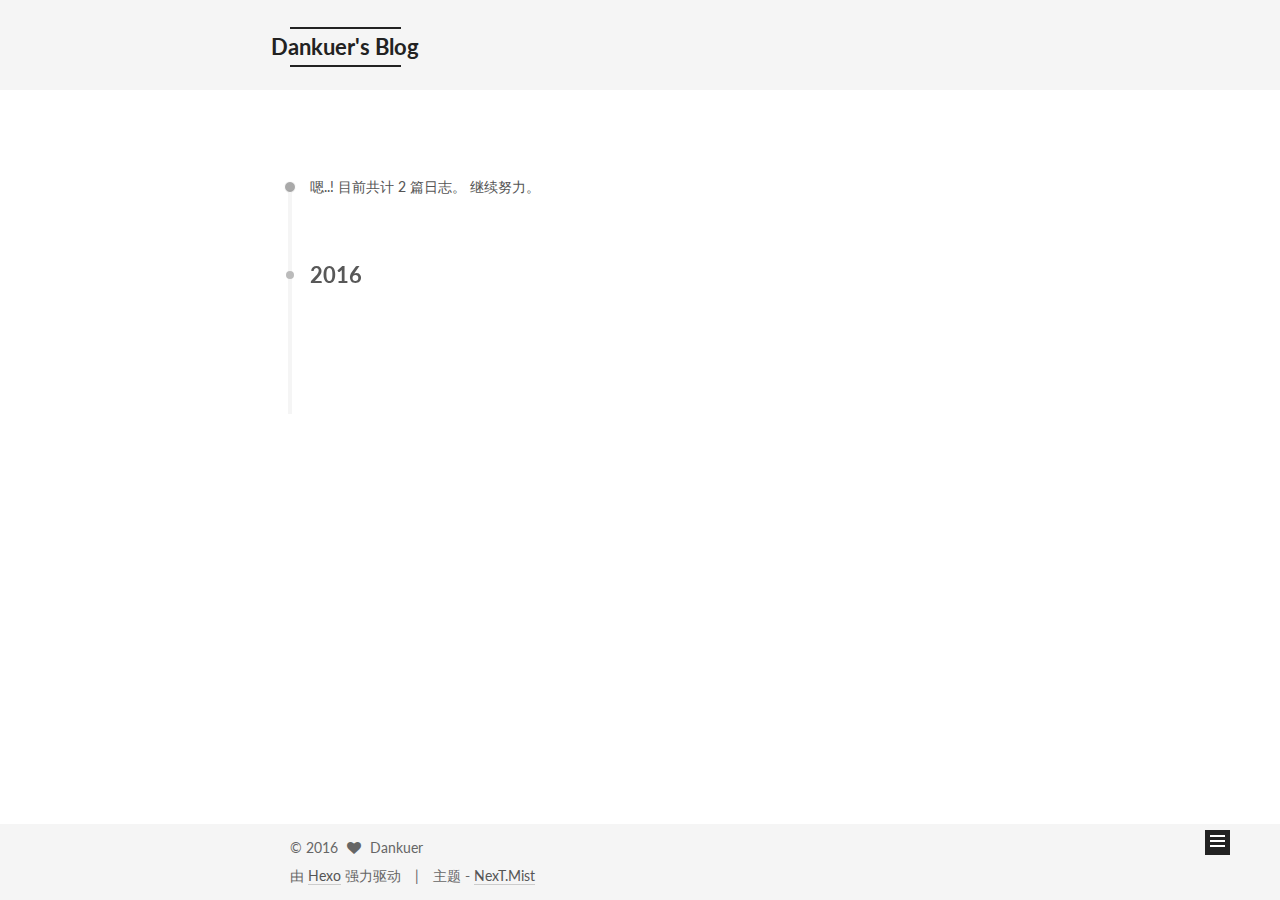
<file: archives/2016/08/index.html>
<!doctype html>



  


<html class="theme-next mist use-motion">
<head>
  <meta charset="UTF-8"/>
<meta http-equiv="X-UA-Compatible" content="IE=edge,chrome=1" />
<meta name="viewport" content="width=device-width, initial-scale=1, maximum-scale=1"/>



<meta http-equiv="Cache-Control" content="no-transform" />
<meta http-equiv="Cache-Control" content="no-siteapp" />












  
  
  <link href="/vendors/fancybox/source/jquery.fancybox.css?v=2.1.5" rel="stylesheet" type="text/css" />




  
  
  
  

  
    
    
  

  

  

  

  

  
    
    
    <link href="//fonts.googleapis.com/css?family=Lato:300,300italic,400,400italic,700,700italic&subset=latin,latin-ext" rel="stylesheet" type="text/css">
  






<link href="/vendors/font-awesome/css/font-awesome.min.css?v=4.4.0" rel="stylesheet" type="text/css" />

<link href="/css/main.css?v=5.0.1" rel="stylesheet" type="text/css" />


  <meta name="keywords" content="Hexo, NexT" />





  <link rel="alternate" href="/atom.xml" title="Dankuer's Blog" type="application/atom+xml" />




  <link rel="shortcut icon" type="image/x-icon" href="/favicon.ico?v=5.0.1" />






<meta name="description" content="个人思考与感悟">
<meta property="og:type" content="website">
<meta property="og:title" content="Dankuer's Blog">
<meta property="og:url" content="https://dankuer.github.io/archives/2016/08/index.html">
<meta property="og:site_name" content="Dankuer's Blog">
<meta property="og:description" content="个人思考与感悟">
<meta name="twitter:card" content="summary">
<meta name="twitter:title" content="Dankuer's Blog">
<meta name="twitter:description" content="个人思考与感悟">



<script type="text/javascript" id="hexo.configuration">
  var NexT = window.NexT || {};
  var CONFIG = {
    scheme: 'Mist',
    sidebar: {"position":"left","display":"post"},
    fancybox: true,
    motion: true,
    duoshuo: {
      userId: 0,
      author: '博主'
    }
  };
</script>




  <link rel="canonical" href="https://dankuer.github.io/archives/2016/08/"/>

  <title> 归档 | Dankuer's Blog </title>
</head>

<body itemscope itemtype="http://schema.org/WebPage" lang="zh-Hans">

  










  
  
    
  

  <div class="container one-collumn sidebar-position-left  page-archive  ">
    <div class="headband"></div>

    <header id="header" class="header" itemscope itemtype="http://schema.org/WPHeader">
      <div class="header-inner"><div class="site-meta ">
  

  <div class="custom-logo-site-title">
    <a href="/"  class="brand" rel="start">
      <span class="logo-line-before"><i></i></span>
      <span class="site-title">Dankuer's Blog</span>
      <span class="logo-line-after"><i></i></span>
    </a>
  </div>
  <p class="site-subtitle">Coding Your's Life</p>
</div>

<div class="site-nav-toggle">
  <button>
    <span class="btn-bar"></span>
    <span class="btn-bar"></span>
    <span class="btn-bar"></span>
  </button>
</div>

<nav class="site-nav">
  

  
    <ul id="menu" class="menu">
      
        
        <li class="menu-item menu-item-home">
          <a href="/" rel="section">
            
              <i class="menu-item-icon fa fa-fw fa-home"></i> <br />
            
            首页
          </a>
        </li>
      
        
        <li class="menu-item menu-item-archives">
          <a href="/archives" rel="section">
            
              <i class="menu-item-icon fa fa-fw fa-archive"></i> <br />
            
            归档
          </a>
        </li>
      
        
        <li class="menu-item menu-item-tags">
          <a href="/tags" rel="section">
            
              <i class="menu-item-icon fa fa-fw fa-tags"></i> <br />
            
            标签
          </a>
        </li>
      

      
    </ul>
  

  
</nav>

 </div>
    </header>

    <main id="main" class="main">
      <div class="main-inner">
        <div class="content-wrap">
          <div id="content" class="content">
            

  <section id="posts" class="posts-collapse">
    <span class="archive-move-on"></span>

    <span class="archive-page-counter">
      
      
      
        
      
      嗯..! 目前共计 2 篇日志。 继续努力。
    </span>

    

      
      
      

      
        
        <div class="collection-title">
          <h2 class="archive-year motion-element" id="archive-year-2016">2016</h2>
        </div>
      
      

      

  <article class="post post-type-normal" itemscope itemtype="http://schema.org/Article">
    <header class="post-header">

      <h1 class="post-title">
        
            <a class="post-title-link" href="/2016/08/01/提交hexo博客到GitHub-Pages时不成功的解决方法/" itemprop="url">
              
                <span itemprop="name">提交hexo博客到GitHub Pages时不成功的解决方法</span>
              
            </a>
        
      </h1>

      <div class="post-meta">
        <time class="post-time" itemprop="dateCreated"
              datetime="2016-08-01T23:35:00+08:00"
              content="2016-08-01" >
          08-01
        </time>
      </div>

    </header>
  </article>



    

  </section>

  



          </div>
          


          

        </div>
        
          
  
  <div class="sidebar-toggle">
    <div class="sidebar-toggle-line-wrap">
      <span class="sidebar-toggle-line sidebar-toggle-line-first"></span>
      <span class="sidebar-toggle-line sidebar-toggle-line-middle"></span>
      <span class="sidebar-toggle-line sidebar-toggle-line-last"></span>
    </div>
  </div>

  <aside id="sidebar" class="sidebar">
    <div class="sidebar-inner">

      

      

      <section class="site-overview sidebar-panel  sidebar-panel-active ">
        <div class="site-author motion-element" itemprop="author" itemscope itemtype="http://schema.org/Person">
          <img class="site-author-image" itemprop="image"
               src="/images/avatar.jpg"
               alt="Dankuer" />
          <p class="site-author-name" itemprop="name">Dankuer</p>
          <p class="site-description motion-element" itemprop="description">个人思考与感悟</p>
        </div>
        <nav class="site-state motion-element">
          <div class="site-state-item site-state-posts">
            <a href="/archives">
              <span class="site-state-item-count">2</span>
              <span class="site-state-item-name">日志</span>
            </a>
          </div>

          

          
            <div class="site-state-item site-state-tags">
              <a href="/tags">
                <span class="site-state-item-count">2</span>
                <span class="site-state-item-name">标签</span>
              </a>
            </div>
          

        </nav>

        
          <div class="feed-link motion-element">
            <a href="/atom.xml" rel="alternate">
              <i class="fa fa-rss"></i>
              RSS
            </a>
          </div>
        

        <div class="links-of-author motion-element">
          
        </div>

        
        

        
        

      </section>

      

    </div>
  </aside>


        
      </div>
    </main>

    <footer id="footer" class="footer">
      <div class="footer-inner">
        <div class="copyright" >
  
  &copy; 
  <span itemprop="copyrightYear">2016</span>
  <span class="with-love">
    <i class="fa fa-heart"></i>
  </span>
  <span class="author" itemprop="copyrightHolder">Dankuer</span>
</div>

<div class="powered-by">
  由 <a class="theme-link" href="https://hexo.io">Hexo</a> 强力驱动
</div>

<div class="theme-info">
  主题 -
  <a class="theme-link" href="https://github.com/iissnan/hexo-theme-next">
    NexT.Mist
  </a>
</div>

        

        
      </div>
    </footer>

    <div class="back-to-top">
      <i class="fa fa-arrow-up"></i>
    </div>
  </div>

  

<script type="text/javascript">
  if (Object.prototype.toString.call(window.Promise) !== '[object Function]') {
    window.Promise = null;
  }
</script>









  



  
  <script type="text/javascript" src="/vendors/jquery/index.js?v=2.1.3"></script>

  
  <script type="text/javascript" src="/vendors/fastclick/lib/fastclick.min.js?v=1.0.6"></script>

  
  <script type="text/javascript" src="/vendors/jquery_lazyload/jquery.lazyload.js?v=1.9.7"></script>

  
  <script type="text/javascript" src="/vendors/velocity/velocity.min.js?v=1.2.1"></script>

  
  <script type="text/javascript" src="/vendors/velocity/velocity.ui.min.js?v=1.2.1"></script>

  
  <script type="text/javascript" src="/vendors/fancybox/source/jquery.fancybox.pack.js?v=2.1.5"></script>


  


  <script type="text/javascript" src="/js/src/utils.js?v=5.0.1"></script>

  <script type="text/javascript" src="/js/src/motion.js?v=5.0.1"></script>



  
  

  
  
    <script type="text/javascript" id="motion.page.archive">
      $('.archive-year').velocity('transition.slideLeftIn');
    </script>
  


  


  <script type="text/javascript" src="/js/src/bootstrap.js?v=5.0.1"></script>



  

  
    
  

  <script type="text/javascript">
    var duoshuoQuery = {short_name:"dankuer"};
    (function() {
      var ds = document.createElement('script');
      ds.type = 'text/javascript';ds.async = true;
      ds.id = 'duoshuo-script';
      ds.src = (document.location.protocol == 'https:' ? 'https:' : 'http:') + '//static.duoshuo.com/embed.js';
      ds.charset = 'UTF-8';
      (document.getElementsByTagName('head')[0]
      || document.getElementsByTagName('body')[0]).appendChild(ds);
    })();
  </script>

  
    
    <script src="/vendors/ua-parser-js/dist/ua-parser.min.js?v=0.7.9"></script>
    <script src="/js/src/hook-duoshuo.js"></script>
  






  
  

  

  

  
  <script src="https://cdn1.lncld.net/static/js/av-core-mini-0.6.1.js"></script>
  <script>AV.initialize("FjHSdOlmApwDqYhAW1F1KgaM-gzGzoHsz", "W6VmvE5VhjdWgdqyAeqcP8Ow");</script>
  <script>
    function showTime(Counter) {
      var query = new AV.Query(Counter);
      var entries = [];
      var $visitors = $(".leancloud_visitors");

      $visitors.each(function () {
        entries.push( $(this).attr("id").trim() );
      });

      query.containedIn('url', entries);
      query.find()
        .done(function (results) {
          var COUNT_CONTAINER_REF = '.leancloud-visitors-count';

          if (results.length === 0) {
            $visitors.find(COUNT_CONTAINER_REF).text(0);
            return;
          }

          for (var i = 0; i < results.length; i++) {
            var item = results[i];
            var url = item.get('url');
            var time = item.get('time');
            var element = document.getElementById(url);

            $(element).find(COUNT_CONTAINER_REF).text(time);
          }
          for(var i = 0; i < entries.length; i++) {
            var url = entries[i];
            var element = document.getElementById(url);
            var countSpan = $(element).find(COUNT_CONTAINER_REF);
            if( countSpan.text() == '') {
              countSpan.text(0);
            }
          }
        })
        .fail(function (object, error) {
          console.log("Error: " + error.code + " " + error.message);
        });
    }

    function addCount(Counter) {
      var $visitors = $(".leancloud_visitors");
      var url = $visitors.attr('id').trim();
      var title = $visitors.attr('data-flag-title').trim();
      var query = new AV.Query(Counter);

      query.equalTo("url", url);
      query.find({
        success: function(results) {
          if (results.length > 0) {
            var counter = results[0];
            counter.fetchWhenSave(true);
            counter.increment("time");
            counter.save(null, {
              success: function(counter) {
                var $element = $(document.getElementById(url));
                $element.find('.leancloud-visitors-count').text(counter.get('time'));
              },
              error: function(counter, error) {
                console.log('Failed to save Visitor num, with error message: ' + error.message);
              }
            });
          } else {
            var newcounter = new Counter();
            /* Set ACL */
            var acl = new AV.ACL();
            acl.setPublicReadAccess(true);
            acl.setPublicWriteAccess(true);
            newcounter.setACL(acl);
            /* End Set ACL */
            newcounter.set("title", title);
            newcounter.set("url", url);
            newcounter.set("time", 1);
            newcounter.save(null, {
              success: function(newcounter) {
                var $element = $(document.getElementById(url));
                $element.find('.leancloud-visitors-count').text(newcounter.get('time'));
              },
              error: function(newcounter, error) {
                console.log('Failed to create');
              }
            });
          }
        },
        error: function(error) {
          console.log('Error:' + error.code + " " + error.message);
        }
      });
    }

    $(function() {
      var Counter = AV.Object.extend("Counter");
      if ($('.leancloud_visitors').length == 1) {
        addCount(Counter);
      } else if ($('.post-title-link').length > 1) {
        showTime(Counter);
      }
    });
  </script>



  

</body>
</html>
</file>
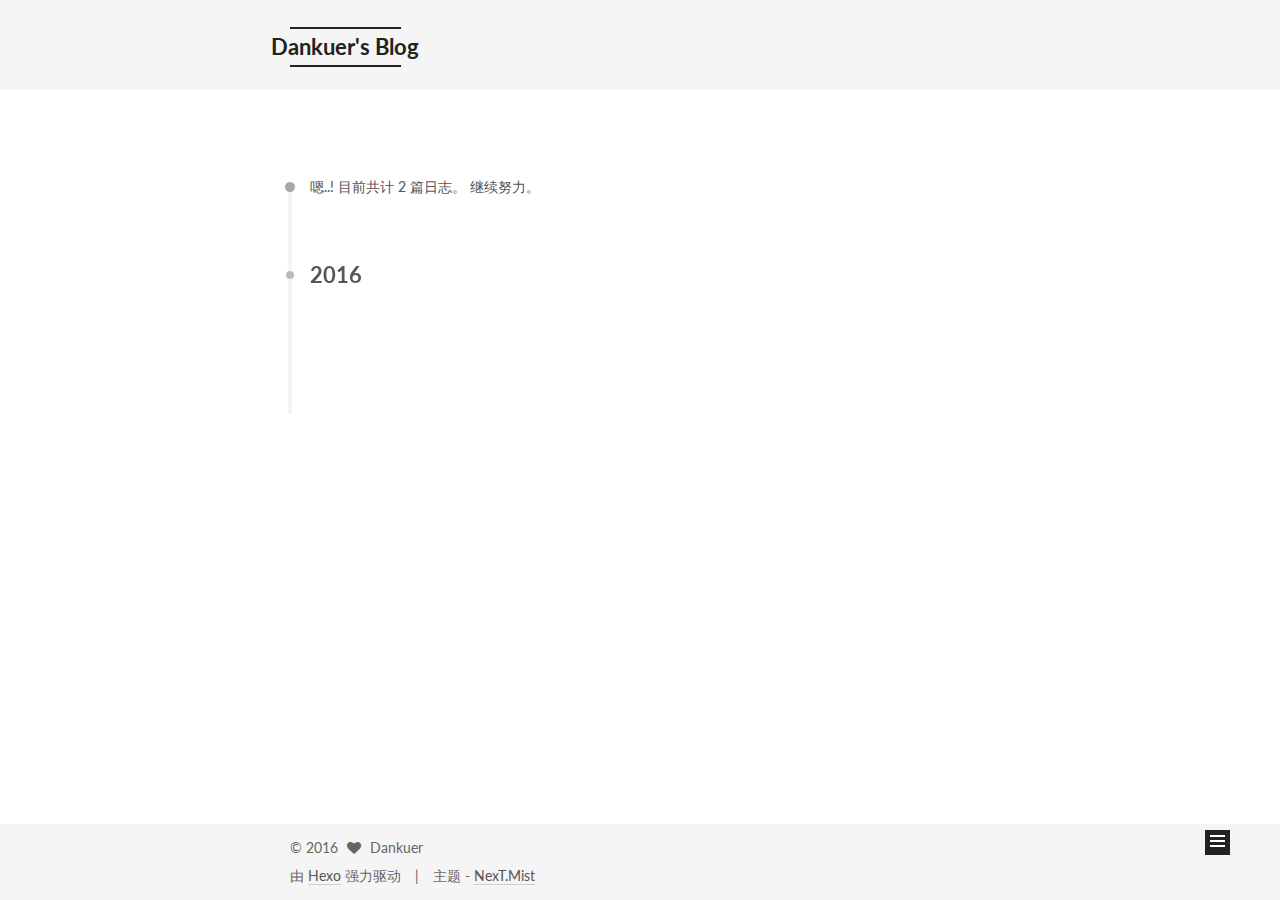
<file: archives/2016/09/index.html>
<!doctype html>



  


<html class="theme-next mist use-motion">
<head>
  <meta charset="UTF-8"/>
<meta http-equiv="X-UA-Compatible" content="IE=edge,chrome=1" />
<meta name="viewport" content="width=device-width, initial-scale=1, maximum-scale=1"/>



<meta http-equiv="Cache-Control" content="no-transform" />
<meta http-equiv="Cache-Control" content="no-siteapp" />












  
  
  <link href="/vendors/fancybox/source/jquery.fancybox.css?v=2.1.5" rel="stylesheet" type="text/css" />




  
  
  
  

  
    
    
  

  

  

  

  

  
    
    
    <link href="//fonts.googleapis.com/css?family=Lato:300,300italic,400,400italic,700,700italic&subset=latin,latin-ext" rel="stylesheet" type="text/css">
  






<link href="/vendors/font-awesome/css/font-awesome.min.css?v=4.4.0" rel="stylesheet" type="text/css" />

<link href="/css/main.css?v=5.0.1" rel="stylesheet" type="text/css" />


  <meta name="keywords" content="Hexo, NexT" />





  <link rel="alternate" href="/atom.xml" title="Dankuer's Blog" type="application/atom+xml" />




  <link rel="shortcut icon" type="image/x-icon" href="/favicon.ico?v=5.0.1" />






<meta name="description" content="个人思考与感悟">
<meta property="og:type" content="website">
<meta property="og:title" content="Dankuer's Blog">
<meta property="og:url" content="https://dankuer.github.io/archives/2016/09/index.html">
<meta property="og:site_name" content="Dankuer's Blog">
<meta property="og:description" content="个人思考与感悟">
<meta name="twitter:card" content="summary">
<meta name="twitter:title" content="Dankuer's Blog">
<meta name="twitter:description" content="个人思考与感悟">



<script type="text/javascript" id="hexo.configuration">
  var NexT = window.NexT || {};
  var CONFIG = {
    scheme: 'Mist',
    sidebar: {"position":"left","display":"post"},
    fancybox: true,
    motion: true,
    duoshuo: {
      userId: 0,
      author: '博主'
    }
  };
</script>




  <link rel="canonical" href="https://dankuer.github.io/archives/2016/09/"/>

  <title> 归档 | Dankuer's Blog </title>
</head>

<body itemscope itemtype="http://schema.org/WebPage" lang="zh-Hans">

  










  
  
    
  

  <div class="container one-collumn sidebar-position-left  page-archive  ">
    <div class="headband"></div>

    <header id="header" class="header" itemscope itemtype="http://schema.org/WPHeader">
      <div class="header-inner"><div class="site-meta ">
  

  <div class="custom-logo-site-title">
    <a href="/"  class="brand" rel="start">
      <span class="logo-line-before"><i></i></span>
      <span class="site-title">Dankuer's Blog</span>
      <span class="logo-line-after"><i></i></span>
    </a>
  </div>
  <p class="site-subtitle">Coding Your's Life</p>
</div>

<div class="site-nav-toggle">
  <button>
    <span class="btn-bar"></span>
    <span class="btn-bar"></span>
    <span class="btn-bar"></span>
  </button>
</div>

<nav class="site-nav">
  

  
    <ul id="menu" class="menu">
      
        
        <li class="menu-item menu-item-home">
          <a href="/" rel="section">
            
              <i class="menu-item-icon fa fa-fw fa-home"></i> <br />
            
            首页
          </a>
        </li>
      
        
        <li class="menu-item menu-item-archives">
          <a href="/archives" rel="section">
            
              <i class="menu-item-icon fa fa-fw fa-archive"></i> <br />
            
            归档
          </a>
        </li>
      
        
        <li class="menu-item menu-item-tags">
          <a href="/tags" rel="section">
            
              <i class="menu-item-icon fa fa-fw fa-tags"></i> <br />
            
            标签
          </a>
        </li>
      

      
    </ul>
  

  
</nav>

 </div>
    </header>

    <main id="main" class="main">
      <div class="main-inner">
        <div class="content-wrap">
          <div id="content" class="content">
            

  <section id="posts" class="posts-collapse">
    <span class="archive-move-on"></span>

    <span class="archive-page-counter">
      
      
      
        
      
      嗯..! 目前共计 2 篇日志。 继续努力。
    </span>

    

      
      
      

      
        
        <div class="collection-title">
          <h2 class="archive-year motion-element" id="archive-year-2016">2016</h2>
        </div>
      
      

      

  <article class="post post-type-normal" itemscope itemtype="http://schema.org/Article">
    <header class="post-header">

      <h1 class="post-title">
        
            <a class="post-title-link" href="/2016/09/01/Document-body-为-null/" itemprop="url">
              
                <span itemprop="name">Document.body 为 null</span>
              
            </a>
        
      </h1>

      <div class="post-meta">
        <time class="post-time" itemprop="dateCreated"
              datetime="2016-09-01T21:55:39+08:00"
              content="2016-09-01" >
          09-01
        </time>
      </div>

    </header>
  </article>



    

  </section>

  



          </div>
          


          

        </div>
        
          
  
  <div class="sidebar-toggle">
    <div class="sidebar-toggle-line-wrap">
      <span class="sidebar-toggle-line sidebar-toggle-line-first"></span>
      <span class="sidebar-toggle-line sidebar-toggle-line-middle"></span>
      <span class="sidebar-toggle-line sidebar-toggle-line-last"></span>
    </div>
  </div>

  <aside id="sidebar" class="sidebar">
    <div class="sidebar-inner">

      

      

      <section class="site-overview sidebar-panel  sidebar-panel-active ">
        <div class="site-author motion-element" itemprop="author" itemscope itemtype="http://schema.org/Person">
          <img class="site-author-image" itemprop="image"
               src="/images/avatar.jpg"
               alt="Dankuer" />
          <p class="site-author-name" itemprop="name">Dankuer</p>
          <p class="site-description motion-element" itemprop="description">个人思考与感悟</p>
        </div>
        <nav class="site-state motion-element">
          <div class="site-state-item site-state-posts">
            <a href="/archives">
              <span class="site-state-item-count">2</span>
              <span class="site-state-item-name">日志</span>
            </a>
          </div>

          

          
            <div class="site-state-item site-state-tags">
              <a href="/tags">
                <span class="site-state-item-count">2</span>
                <span class="site-state-item-name">标签</span>
              </a>
            </div>
          

        </nav>

        
          <div class="feed-link motion-element">
            <a href="/atom.xml" rel="alternate">
              <i class="fa fa-rss"></i>
              RSS
            </a>
          </div>
        

        <div class="links-of-author motion-element">
          
        </div>

        
        

        
        

      </section>

      

    </div>
  </aside>


        
      </div>
    </main>

    <footer id="footer" class="footer">
      <div class="footer-inner">
        <div class="copyright" >
  
  &copy; 
  <span itemprop="copyrightYear">2016</span>
  <span class="with-love">
    <i class="fa fa-heart"></i>
  </span>
  <span class="author" itemprop="copyrightHolder">Dankuer</span>
</div>

<div class="powered-by">
  由 <a class="theme-link" href="https://hexo.io">Hexo</a> 强力驱动
</div>

<div class="theme-info">
  主题 -
  <a class="theme-link" href="https://github.com/iissnan/hexo-theme-next">
    NexT.Mist
  </a>
</div>

        

        
      </div>
    </footer>

    <div class="back-to-top">
      <i class="fa fa-arrow-up"></i>
    </div>
  </div>

  

<script type="text/javascript">
  if (Object.prototype.toString.call(window.Promise) !== '[object Function]') {
    window.Promise = null;
  }
</script>









  



  
  <script type="text/javascript" src="/vendors/jquery/index.js?v=2.1.3"></script>

  
  <script type="text/javascript" src="/vendors/fastclick/lib/fastclick.min.js?v=1.0.6"></script>

  
  <script type="text/javascript" src="/vendors/jquery_lazyload/jquery.lazyload.js?v=1.9.7"></script>

  
  <script type="text/javascript" src="/vendors/velocity/velocity.min.js?v=1.2.1"></script>

  
  <script type="text/javascript" src="/vendors/velocity/velocity.ui.min.js?v=1.2.1"></script>

  
  <script type="text/javascript" src="/vendors/fancybox/source/jquery.fancybox.pack.js?v=2.1.5"></script>


  


  <script type="text/javascript" src="/js/src/utils.js?v=5.0.1"></script>

  <script type="text/javascript" src="/js/src/motion.js?v=5.0.1"></script>



  
  

  
  
    <script type="text/javascript" id="motion.page.archive">
      $('.archive-year').velocity('transition.slideLeftIn');
    </script>
  


  


  <script type="text/javascript" src="/js/src/bootstrap.js?v=5.0.1"></script>



  

  
    
  

  <script type="text/javascript">
    var duoshuoQuery = {short_name:"dankuer"};
    (function() {
      var ds = document.createElement('script');
      ds.type = 'text/javascript';ds.async = true;
      ds.id = 'duoshuo-script';
      ds.src = (document.location.protocol == 'https:' ? 'https:' : 'http:') + '//static.duoshuo.com/embed.js';
      ds.charset = 'UTF-8';
      (document.getElementsByTagName('head')[0]
      || document.getElementsByTagName('body')[0]).appendChild(ds);
    })();
  </script>

  
    
    <script src="/vendors/ua-parser-js/dist/ua-parser.min.js?v=0.7.9"></script>
    <script src="/js/src/hook-duoshuo.js"></script>
  






  
  

  

  

  
  <script src="https://cdn1.lncld.net/static/js/av-core-mini-0.6.1.js"></script>
  <script>AV.initialize("FjHSdOlmApwDqYhAW1F1KgaM-gzGzoHsz", "W6VmvE5VhjdWgdqyAeqcP8Ow");</script>
  <script>
    function showTime(Counter) {
      var query = new AV.Query(Counter);
      var entries = [];
      var $visitors = $(".leancloud_visitors");

      $visitors.each(function () {
        entries.push( $(this).attr("id").trim() );
      });

      query.containedIn('url', entries);
      query.find()
        .done(function (results) {
          var COUNT_CONTAINER_REF = '.leancloud-visitors-count';

          if (results.length === 0) {
            $visitors.find(COUNT_CONTAINER_REF).text(0);
            return;
          }

          for (var i = 0; i < results.length; i++) {
            var item = results[i];
            var url = item.get('url');
            var time = item.get('time');
            var element = document.getElementById(url);

            $(element).find(COUNT_CONTAINER_REF).text(time);
          }
          for(var i = 0; i < entries.length; i++) {
            var url = entries[i];
            var element = document.getElementById(url);
            var countSpan = $(element).find(COUNT_CONTAINER_REF);
            if( countSpan.text() == '') {
              countSpan.text(0);
            }
          }
        })
        .fail(function (object, error) {
          console.log("Error: " + error.code + " " + error.message);
        });
    }

    function addCount(Counter) {
      var $visitors = $(".leancloud_visitors");
      var url = $visitors.attr('id').trim();
      var title = $visitors.attr('data-flag-title').trim();
      var query = new AV.Query(Counter);

      query.equalTo("url", url);
      query.find({
        success: function(results) {
          if (results.length > 0) {
            var counter = results[0];
            counter.fetchWhenSave(true);
            counter.increment("time");
            counter.save(null, {
              success: function(counter) {
                var $element = $(document.getElementById(url));
                $element.find('.leancloud-visitors-count').text(counter.get('time'));
              },
              error: function(counter, error) {
                console.log('Failed to save Visitor num, with error message: ' + error.message);
              }
            });
          } else {
            var newcounter = new Counter();
            /* Set ACL */
            var acl = new AV.ACL();
            acl.setPublicReadAccess(true);
            acl.setPublicWriteAccess(true);
            newcounter.setACL(acl);
            /* End Set ACL */
            newcounter.set("title", title);
            newcounter.set("url", url);
            newcounter.set("time", 1);
            newcounter.save(null, {
              success: function(newcounter) {
                var $element = $(document.getElementById(url));
                $element.find('.leancloud-visitors-count').text(newcounter.get('time'));
              },
              error: function(newcounter, error) {
                console.log('Failed to create');
              }
            });
          }
        },
        error: function(error) {
          console.log('Error:' + error.code + " " + error.message);
        }
      });
    }

    $(function() {
      var Counter = AV.Object.extend("Counter");
      if ($('.leancloud_visitors').length == 1) {
        addCount(Counter);
      } else if ($('.post-title-link').length > 1) {
        showTime(Counter);
      }
    });
  </script>



  

</body>
</html>
</file>
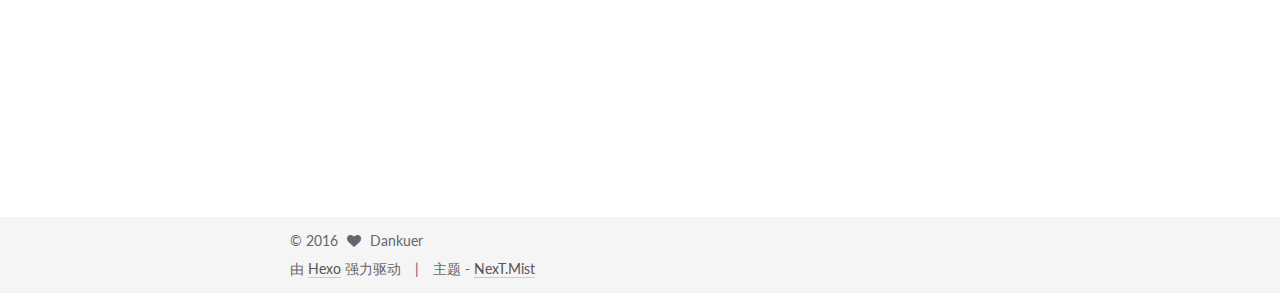
<file: 2016/08/01/提交hexo博客到GitHub-Pages时不成功的解决方法/index.html>
<!doctype html>



  


<html class="theme-next mist use-motion">
<head>
  <meta charset="UTF-8"/>
<meta http-equiv="X-UA-Compatible" content="IE=edge,chrome=1" />
<meta name="viewport" content="width=device-width, initial-scale=1, maximum-scale=1"/>



<meta http-equiv="Cache-Control" content="no-transform" />
<meta http-equiv="Cache-Control" content="no-siteapp" />












  
  
  <link href="/vendors/fancybox/source/jquery.fancybox.css?v=2.1.5" rel="stylesheet" type="text/css" />




  
  
  
  

  
    
    
  

  

  

  

  

  
    
    
    <link href="//fonts.googleapis.com/css?family=Lato:300,300italic,400,400italic,700,700italic&subset=latin,latin-ext" rel="stylesheet" type="text/css">
  






<link href="/vendors/font-awesome/css/font-awesome.min.css?v=4.4.0" rel="stylesheet" type="text/css" />

<link href="/css/main.css?v=5.0.1" rel="stylesheet" type="text/css" />


  <meta name="keywords" content="git hexo," />





  <link rel="alternate" href="/atom.xml" title="Dankuer's Blog" type="application/atom+xml" />




  <link rel="shortcut icon" type="image/x-icon" href="/favicon.ico?v=5.0.1" />






<meta name="description" content="由来最近正在自己研究基于Nodejs 的简单 Blog 实现，也算是练练手吧。今天突发奇想，看看 GitHub 上边比较火的博客系统有哪些，于是就找到了火火的 hexo 博客心血来潮，按照官方的教程进行了配置，准备架设到 GitHub 提供的 GitHub Pages 上边。官方配置及部署教程见这里">
<meta property="og:type" content="article">
<meta property="og:title" content="提交hexo博客到GitHub Pages时不成功的解决方法">
<meta property="og:url" content="https://dankuer.github.io/2016/08/01/提交hexo博客到GitHub-Pages时不成功的解决方法/index.html">
<meta property="og:site_name" content="Dankuer's Blog">
<meta property="og:description" content="由来最近正在自己研究基于Nodejs 的简单 Blog 实现，也算是练练手吧。今天突发奇想，看看 GitHub 上边比较火的博客系统有哪些，于是就找到了火火的 hexo 博客心血来潮，按照官方的教程进行了配置，准备架设到 GitHub 提供的 GitHub Pages 上边。官方配置及部署教程见这里">
<meta property="og:updated_time" content="2016-08-03T14:28:00.101Z">
<meta name="twitter:card" content="summary">
<meta name="twitter:title" content="提交hexo博客到GitHub Pages时不成功的解决方法">
<meta name="twitter:description" content="由来最近正在自己研究基于Nodejs 的简单 Blog 实现，也算是练练手吧。今天突发奇想，看看 GitHub 上边比较火的博客系统有哪些，于是就找到了火火的 hexo 博客心血来潮，按照官方的教程进行了配置，准备架设到 GitHub 提供的 GitHub Pages 上边。官方配置及部署教程见这里">



<script type="text/javascript" id="hexo.configuration">
  var NexT = window.NexT || {};
  var CONFIG = {
    scheme: 'Mist',
    sidebar: {"position":"left","display":"post"},
    fancybox: true,
    motion: true,
    duoshuo: {
      userId: 0,
      author: '博主'
    }
  };
</script>




  <link rel="canonical" href="https://dankuer.github.io/2016/08/01/提交hexo博客到GitHub-Pages时不成功的解决方法/"/>

  <title> 提交hexo博客到GitHub Pages时不成功的解决方法 | Dankuer's Blog </title>
</head>

<body itemscope itemtype="http://schema.org/WebPage" lang="zh-Hans">

  










  
  
    
  

  <div class="container one-collumn sidebar-position-left page-post-detail ">
    <div class="headband"></div>

    <header id="header" class="header" itemscope itemtype="http://schema.org/WPHeader">
      <div class="header-inner"><div class="site-meta ">
  

  <div class="custom-logo-site-title">
    <a href="/"  class="brand" rel="start">
      <span class="logo-line-before"><i></i></span>
      <span class="site-title">Dankuer's Blog</span>
      <span class="logo-line-after"><i></i></span>
    </a>
  </div>
  <p class="site-subtitle">Coding Your's Life</p>
</div>

<div class="site-nav-toggle">
  <button>
    <span class="btn-bar"></span>
    <span class="btn-bar"></span>
    <span class="btn-bar"></span>
  </button>
</div>

<nav class="site-nav">
  

  
    <ul id="menu" class="menu">
      
        
        <li class="menu-item menu-item-home">
          <a href="/" rel="section">
            
              <i class="menu-item-icon fa fa-fw fa-home"></i> <br />
            
            首页
          </a>
        </li>
      
        
        <li class="menu-item menu-item-archives">
          <a href="/archives" rel="section">
            
              <i class="menu-item-icon fa fa-fw fa-archive"></i> <br />
            
            归档
          </a>
        </li>
      
        
        <li class="menu-item menu-item-tags">
          <a href="/tags" rel="section">
            
              <i class="menu-item-icon fa fa-fw fa-tags"></i> <br />
            
            标签
          </a>
        </li>
      

      
    </ul>
  

  
</nav>

 </div>
    </header>

    <main id="main" class="main">
      <div class="main-inner">
        <div class="content-wrap">
          <div id="content" class="content">
            

  <div id="posts" class="posts-expand">
    

  
  

  
  
  

  <article class="post post-type-normal " itemscope itemtype="http://schema.org/Article">

    
      <header class="post-header">

        
        
          <h1 class="post-title" itemprop="name headline">
            
            
              
                提交hexo博客到GitHub Pages时不成功的解决方法
              
            
          </h1>
        

        <div class="post-meta">
          <span class="post-time">
            <span class="post-meta-item-icon">
              <i class="fa fa-calendar-o"></i>
            </span>
            <span class="post-meta-item-text">发表于 |</span>
            <time itemprop="dateCreated" datetime="2016-08-01T23:35:00+08:00" content="2016-08-01">
              2016-08-01
            </time>
          </span>

          

          
            
              <span class="post-comments-count">
                &nbsp; | &nbsp;
                <a href="/2016/08/01/提交hexo博客到GitHub-Pages时不成功的解决方法/#comments" itemprop="discussionUrl">
                  <span class="post-comments-count ds-thread-count" data-thread-key="2016/08/01/提交hexo博客到GitHub-Pages时不成功的解决方法/" itemprop="commentsCount"></span>
                </a>
              </span>
            
          

          

          
          
             <span id="/2016/08/01/提交hexo博客到GitHub-Pages时不成功的解决方法/" class="leancloud_visitors" data-flag-title="提交hexo博客到GitHub Pages时不成功的解决方法">
               &nbsp; | &nbsp;
               <span class="post-meta-item-icon">
                 <i class="fa fa-eye"></i>
               </span>
               <span class="post-meta-item-text">阅读次数 </span>
               <span class="leancloud-visitors-count"></span>
              </span>
          

          
        </div>
      </header>
    


    <div class="post-body" itemprop="articleBody">

      
      

      
        <h3 id="由来"><a href="#由来" class="headerlink" title="由来"></a>由来</h3><p>最近正在自己研究基于<strong>Nodejs</strong> 的简单 <strong>Blog</strong> 实现，也算是练练手吧。<br>今天突发奇想，看看 <strong>GitHub</strong> 上边比较火的博客系统有哪些，于是就找到了火火的 <strong>hexo</strong> 博客<br>心血来潮，按照官方的教程进行了配置，准备架设到 <strong>GitHub</strong> 提供的 <strong>GitHub Pages</strong> 上边。<br><a href="https://hexo.io/zh-cn/docs/deployment.html#Git" target="_blank" rel="external">官方配置及部署教程见这里</a><br><a id="more"></a></p>
<h3 id="问题"><a href="#问题" class="headerlink" title="问题"></a>问题</h3><p>官方文档还是比较清楚了，配置过程闲话不表。修改了_config.ym 文件下边的<strong>deploy</strong> 部分如下<br><figure class="highlight javascript"><table><tr><td class="gutter"><pre><div class="line">1</div><div class="line">2</div><div class="line">3</div></pre></td><td class="code"><pre><div class="line">deploy:</div><div class="line">  type:git</div><div class="line">  repo:https:<span class="comment">//github.com/dankuer/dankuer.github.io.git</span></div></pre></td></tr></table></figure></p>
<p>安装了官方要求的针对 <strong>git</strong> 的部署插件<br><figure class="highlight javascript"><table><tr><td class="gutter"><pre><div class="line">1</div></pre></td><td class="code"><pre><div class="line">npm install hexo-deployer-git --save</div></pre></td></tr></table></figure></p>
<p>然后使用部署命令进行部署<br><figure class="highlight javascript"><table><tr><td class="gutter"><pre><div class="line">1</div></pre></td><td class="code"><pre><div class="line">hexo d</div></pre></td></tr></table></figure></p>
<p>命令一闪而过，没有任何错误，但是就是未能成功提交！！！<br>仔细在网上搜查了一通，终于发现问题所在！</p>
<h3 id="解决方法"><a href="#解决方法" class="headerlink" title="解决方法"></a>解决方法</h3><p>原来在 <strong>hexo</strong> 中，默认配置项的 <strong>key</strong> 冒号之后要加一个空格，不然无法识别！<br>做出如下修改<br><figure class="highlight diff"><table><tr><td class="gutter"><pre><div class="line">1</div><div class="line">2</div><div class="line">3</div><div class="line">4</div><div class="line">5</div></pre></td><td class="code"><pre><div class="line">deploy:</div><div class="line"><span class="deletion">-   type:git</span></div><div class="line"><span class="addition">+   type: git</span></div><div class="line"><span class="deletion">-   repo:https://github.com/dankuer/dankuer.github.io.git</span></div><div class="line"><span class="addition">+   repo: https://github.com/dankuer/dankuer.github.io.git</span></div></pre></td></tr></table></figure></p>
<h3 id="心得体会"><a href="#心得体会" class="headerlink" title="心得体会"></a>心得体会</h3><p>小小的一个空格，却足足折腾了快一晚上。虽然最后终于解决，但也给出了提示。</p>
<ol>
<li>认真阅读官方文档，即使那些没有明确标识的地方，比如官方文档的示例中就存在一个空格，结果后边自己写的时候没有完全按照官方文档的格式，随意地就去掉了空格。</li>
<li>善于求助搜索引擎</li>
</ol>

      
    </div>

    <div>
      
        

      
    </div>

    <div>
      
        

      
    </div>

    <footer class="post-footer">
      
        <div class="post-tags">
          
            <a href="/tags/git-hexo/" rel="tag">#git hexo</a>
          
        </div>
      

      
        <div class="post-nav">
          <div class="post-nav-next post-nav-item">
            
          </div>

          <div class="post-nav-prev post-nav-item">
            
              <a href="/2016/09/01/Document-body-为-null/" rel="prev" title="Document.body 为 null">
                Document.body 为 null <i class="fa fa-chevron-right"></i>
              </a>
            
          </div>
        </div>
      

      
      
    </footer>
  </article>



    <div class="post-spread">
      
    </div>
  </div>


          </div>
          


          
  <div class="comments" id="comments">
    
      <div class="ds-thread" data-thread-key="2016/08/01/提交hexo博客到GitHub-Pages时不成功的解决方法/"
           data-title="提交hexo博客到GitHub Pages时不成功的解决方法" data-url="https://dankuer.github.io/2016/08/01/提交hexo博客到GitHub-Pages时不成功的解决方法/">
      </div>
    
  </div>


        </div>
        
          
  
  <div class="sidebar-toggle">
    <div class="sidebar-toggle-line-wrap">
      <span class="sidebar-toggle-line sidebar-toggle-line-first"></span>
      <span class="sidebar-toggle-line sidebar-toggle-line-middle"></span>
      <span class="sidebar-toggle-line sidebar-toggle-line-last"></span>
    </div>
  </div>

  <aside id="sidebar" class="sidebar">
    <div class="sidebar-inner">

      

      
        <ul class="sidebar-nav motion-element">
          <li class="sidebar-nav-toc sidebar-nav-active" data-target="post-toc-wrap" >
            文章目录
          </li>
          <li class="sidebar-nav-overview" data-target="site-overview">
            站点概览
          </li>
        </ul>
      

      <section class="site-overview sidebar-panel ">
        <div class="site-author motion-element" itemprop="author" itemscope itemtype="http://schema.org/Person">
          <img class="site-author-image" itemprop="image"
               src="/images/avatar.jpg"
               alt="Dankuer" />
          <p class="site-author-name" itemprop="name">Dankuer</p>
          <p class="site-description motion-element" itemprop="description">个人思考与感悟</p>
        </div>
        <nav class="site-state motion-element">
          <div class="site-state-item site-state-posts">
            <a href="/archives">
              <span class="site-state-item-count">2</span>
              <span class="site-state-item-name">日志</span>
            </a>
          </div>

          

          
            <div class="site-state-item site-state-tags">
              <a href="/tags">
                <span class="site-state-item-count">2</span>
                <span class="site-state-item-name">标签</span>
              </a>
            </div>
          

        </nav>

        
          <div class="feed-link motion-element">
            <a href="/atom.xml" rel="alternate">
              <i class="fa fa-rss"></i>
              RSS
            </a>
          </div>
        

        <div class="links-of-author motion-element">
          
        </div>

        
        

        
        

      </section>

      
        <section class="post-toc-wrap motion-element sidebar-panel sidebar-panel-active">
          <div class="post-toc">
            
              
            
            
              <div class="post-toc-content"><ol class="nav"><li class="nav-item nav-level-3"><a class="nav-link" href="#由来"><span class="nav-number">1.</span> <span class="nav-text">由来</span></a></li><li class="nav-item nav-level-3"><a class="nav-link" href="#问题"><span class="nav-number">2.</span> <span class="nav-text">问题</span></a></li><li class="nav-item nav-level-3"><a class="nav-link" href="#解决方法"><span class="nav-number">3.</span> <span class="nav-text">解决方法</span></a></li><li class="nav-item nav-level-3"><a class="nav-link" href="#心得体会"><span class="nav-number">4.</span> <span class="nav-text">心得体会</span></a></li></ol></div>
            
          </div>
        </section>
      

    </div>
  </aside>


        
      </div>
    </main>

    <footer id="footer" class="footer">
      <div class="footer-inner">
        <div class="copyright" >
  
  &copy; 
  <span itemprop="copyrightYear">2016</span>
  <span class="with-love">
    <i class="fa fa-heart"></i>
  </span>
  <span class="author" itemprop="copyrightHolder">Dankuer</span>
</div>

<div class="powered-by">
  由 <a class="theme-link" href="https://hexo.io">Hexo</a> 强力驱动
</div>

<div class="theme-info">
  主题 -
  <a class="theme-link" href="https://github.com/iissnan/hexo-theme-next">
    NexT.Mist
  </a>
</div>

        

        
      </div>
    </footer>

    <div class="back-to-top">
      <i class="fa fa-arrow-up"></i>
    </div>
  </div>

  

<script type="text/javascript">
  if (Object.prototype.toString.call(window.Promise) !== '[object Function]') {
    window.Promise = null;
  }
</script>









  



  
  <script type="text/javascript" src="/vendors/jquery/index.js?v=2.1.3"></script>

  
  <script type="text/javascript" src="/vendors/fastclick/lib/fastclick.min.js?v=1.0.6"></script>

  
  <script type="text/javascript" src="/vendors/jquery_lazyload/jquery.lazyload.js?v=1.9.7"></script>

  
  <script type="text/javascript" src="/vendors/velocity/velocity.min.js?v=1.2.1"></script>

  
  <script type="text/javascript" src="/vendors/velocity/velocity.ui.min.js?v=1.2.1"></script>

  
  <script type="text/javascript" src="/vendors/fancybox/source/jquery.fancybox.pack.js?v=2.1.5"></script>


  


  <script type="text/javascript" src="/js/src/utils.js?v=5.0.1"></script>

  <script type="text/javascript" src="/js/src/motion.js?v=5.0.1"></script>



  
  

  
  <script type="text/javascript" src="/js/src/scrollspy.js?v=5.0.1"></script>
<script type="text/javascript" src="/js/src/post-details.js?v=5.0.1"></script>



  


  <script type="text/javascript" src="/js/src/bootstrap.js?v=5.0.1"></script>



  

  
    
  

  <script type="text/javascript">
    var duoshuoQuery = {short_name:"dankuer"};
    (function() {
      var ds = document.createElement('script');
      ds.type = 'text/javascript';ds.async = true;
      ds.id = 'duoshuo-script';
      ds.src = (document.location.protocol == 'https:' ? 'https:' : 'http:') + '//static.duoshuo.com/embed.js';
      ds.charset = 'UTF-8';
      (document.getElementsByTagName('head')[0]
      || document.getElementsByTagName('body')[0]).appendChild(ds);
    })();
  </script>

  
    
    <script src="/vendors/ua-parser-js/dist/ua-parser.min.js?v=0.7.9"></script>
    <script src="/js/src/hook-duoshuo.js"></script>
  






  
  

  

  

  
  <script src="https://cdn1.lncld.net/static/js/av-core-mini-0.6.1.js"></script>
  <script>AV.initialize("FjHSdOlmApwDqYhAW1F1KgaM-gzGzoHsz", "W6VmvE5VhjdWgdqyAeqcP8Ow");</script>
  <script>
    function showTime(Counter) {
      var query = new AV.Query(Counter);
      var entries = [];
      var $visitors = $(".leancloud_visitors");

      $visitors.each(function () {
        entries.push( $(this).attr("id").trim() );
      });

      query.containedIn('url', entries);
      query.find()
        .done(function (results) {
          var COUNT_CONTAINER_REF = '.leancloud-visitors-count';

          if (results.length === 0) {
            $visitors.find(COUNT_CONTAINER_REF).text(0);
            return;
          }

          for (var i = 0; i < results.length; i++) {
            var item = results[i];
            var url = item.get('url');
            var time = item.get('time');
            var element = document.getElementById(url);

            $(element).find(COUNT_CONTAINER_REF).text(time);
          }
          for(var i = 0; i < entries.length; i++) {
            var url = entries[i];
            var element = document.getElementById(url);
            var countSpan = $(element).find(COUNT_CONTAINER_REF);
            if( countSpan.text() == '') {
              countSpan.text(0);
            }
          }
        })
        .fail(function (object, error) {
          console.log("Error: " + error.code + " " + error.message);
        });
    }

    function addCount(Counter) {
      var $visitors = $(".leancloud_visitors");
      var url = $visitors.attr('id').trim();
      var title = $visitors.attr('data-flag-title').trim();
      var query = new AV.Query(Counter);

      query.equalTo("url", url);
      query.find({
        success: function(results) {
          if (results.length > 0) {
            var counter = results[0];
            counter.fetchWhenSave(true);
            counter.increment("time");
            counter.save(null, {
              success: function(counter) {
                var $element = $(document.getElementById(url));
                $element.find('.leancloud-visitors-count').text(counter.get('time'));
              },
              error: function(counter, error) {
                console.log('Failed to save Visitor num, with error message: ' + error.message);
              }
            });
          } else {
            var newcounter = new Counter();
            /* Set ACL */
            var acl = new AV.ACL();
            acl.setPublicReadAccess(true);
            acl.setPublicWriteAccess(true);
            newcounter.setACL(acl);
            /* End Set ACL */
            newcounter.set("title", title);
            newcounter.set("url", url);
            newcounter.set("time", 1);
            newcounter.save(null, {
              success: function(newcounter) {
                var $element = $(document.getElementById(url));
                $element.find('.leancloud-visitors-count').text(newcounter.get('time'));
              },
              error: function(newcounter, error) {
                console.log('Failed to create');
              }
            });
          }
        },
        error: function(error) {
          console.log('Error:' + error.code + " " + error.message);
        }
      });
    }

    $(function() {
      var Counter = AV.Object.extend("Counter");
      if ($('.leancloud_visitors').length == 1) {
        addCount(Counter);
      } else if ($('.post-title-link').length > 1) {
        showTime(Counter);
      }
    });
  </script>



  

</body>
</html>
</file>
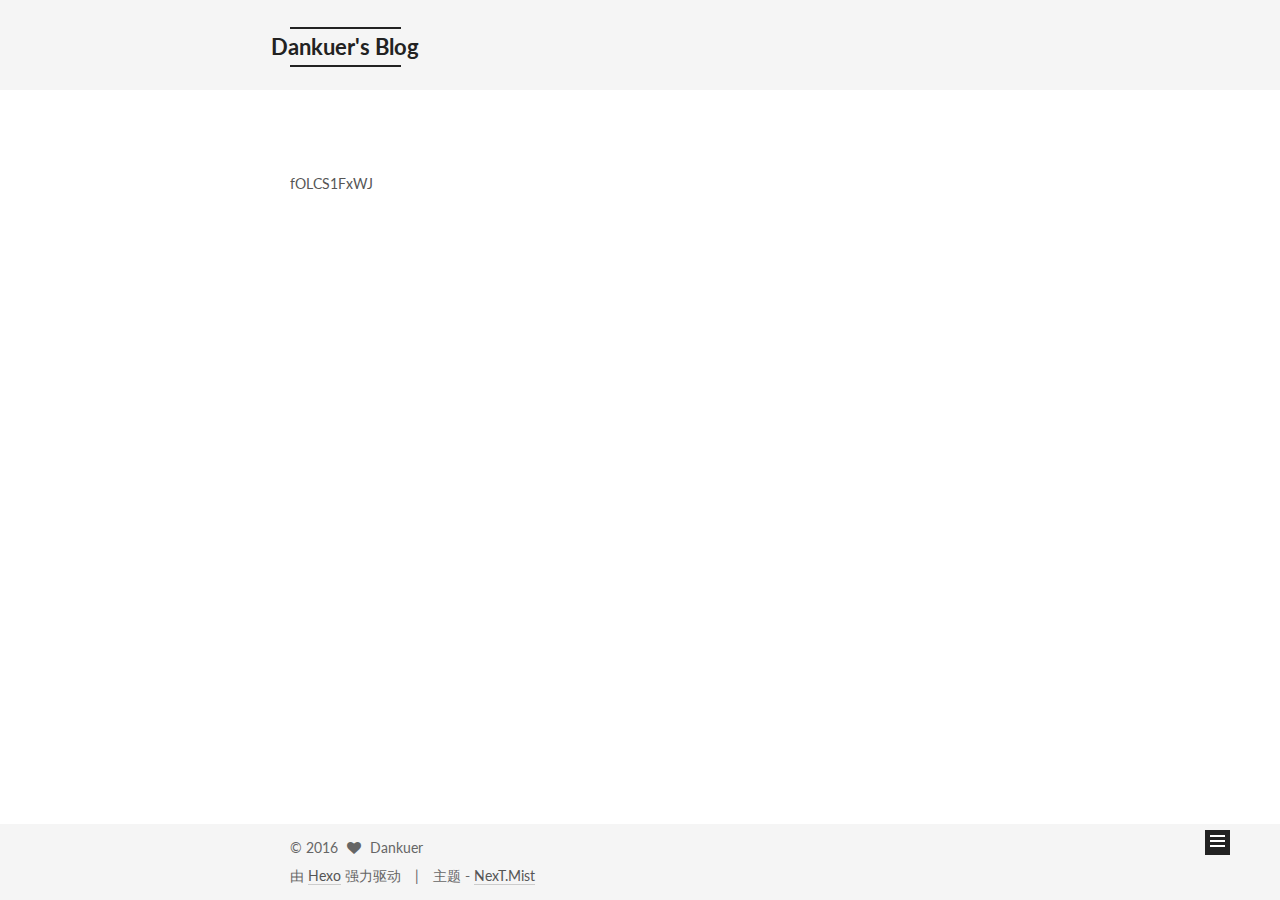
<file: baidu_verify_fOLCS1FxWJ.html>
<!doctype html>



  


<html class="theme-next mist use-motion">
<head>
  <meta charset="UTF-8"/>
<meta http-equiv="X-UA-Compatible" content="IE=edge,chrome=1" />
<meta name="viewport" content="width=device-width, initial-scale=1, maximum-scale=1"/>



<meta http-equiv="Cache-Control" content="no-transform" />
<meta http-equiv="Cache-Control" content="no-siteapp" />












  
  
  <link href="/vendors/fancybox/source/jquery.fancybox.css?v=2.1.5" rel="stylesheet" type="text/css" />




  
  
  
  

  
    
    
  

  

  

  

  

  
    
    
    <link href="//fonts.googleapis.com/css?family=Lato:300,300italic,400,400italic,700,700italic&subset=latin,latin-ext" rel="stylesheet" type="text/css">
  






<link href="/vendors/font-awesome/css/font-awesome.min.css?v=4.4.0" rel="stylesheet" type="text/css" />

<link href="/css/main.css?v=5.0.1" rel="stylesheet" type="text/css" />


  <meta name="keywords" content="Hexo, NexT" />





  <link rel="alternate" href="/atom.xml" title="Dankuer's Blog" type="application/atom+xml" />




  <link rel="shortcut icon" type="image/x-icon" href="/favicon.ico?v=5.0.1" />






<meta name="description" content="fOLCS1FxWJ">
<meta property="og:type" content="website">
<meta property="og:title" content="Dankuer's Blog">
<meta property="og:url" content="https://dankuer.github.io/baidu_verify_fOLCS1FxWJ.html">
<meta property="og:site_name" content="Dankuer's Blog">
<meta property="og:description" content="fOLCS1FxWJ">
<meta property="og:updated_time" content="2016-08-02T14:33:33.929Z">
<meta name="twitter:card" content="summary">
<meta name="twitter:title" content="Dankuer's Blog">
<meta name="twitter:description" content="fOLCS1FxWJ">



<script type="text/javascript" id="hexo.configuration">
  var NexT = window.NexT || {};
  var CONFIG = {
    scheme: 'Mist',
    sidebar: {"position":"left","display":"post"},
    fancybox: true,
    motion: true,
    duoshuo: {
      userId: 0,
      author: '博主'
    }
  };
</script>




  <link rel="canonical" href="https://dankuer.github.io/baidu_verify_fOLCS1FxWJ.html"/>

  <title>
  

  
     | Dankuer's Blog
  
</title>
</head>

<body itemscope itemtype="http://schema.org/WebPage" lang="zh-Hans">

  










  
  
    
  

  <div class="container one-collumn sidebar-position-left  ">
    <div class="headband"></div>

    <header id="header" class="header" itemscope itemtype="http://schema.org/WPHeader">
      <div class="header-inner"><div class="site-meta ">
  

  <div class="custom-logo-site-title">
    <a href="/"  class="brand" rel="start">
      <span class="logo-line-before"><i></i></span>
      <span class="site-title">Dankuer's Blog</span>
      <span class="logo-line-after"><i></i></span>
    </a>
  </div>
  <p class="site-subtitle">Coding Your's Life</p>
</div>

<div class="site-nav-toggle">
  <button>
    <span class="btn-bar"></span>
    <span class="btn-bar"></span>
    <span class="btn-bar"></span>
  </button>
</div>

<nav class="site-nav">
  

  
    <ul id="menu" class="menu">
      
        
        <li class="menu-item menu-item-home">
          <a href="/" rel="section">
            
              <i class="menu-item-icon fa fa-fw fa-home"></i> <br />
            
            首页
          </a>
        </li>
      
        
        <li class="menu-item menu-item-archives">
          <a href="/archives" rel="section">
            
              <i class="menu-item-icon fa fa-fw fa-archive"></i> <br />
            
            归档
          </a>
        </li>
      
        
        <li class="menu-item menu-item-tags">
          <a href="/tags" rel="section">
            
              <i class="menu-item-icon fa fa-fw fa-tags"></i> <br />
            
            标签
          </a>
        </li>
      

      
    </ul>
  

  
</nav>

 </div>
    </header>

    <main id="main" class="main">
      <div class="main-inner">
        <div class="content-wrap">
          <div id="content" class="content">
            

  <div id="posts" class="posts-expand">
    
    
      fOLCS1FxWJ
    



  </div>


          </div>
          


          
  <div class="comments" id="comments">
    
      <div class="ds-thread" data-thread-key="baidu_verify_fOLCS1FxWJ.html"
           data-title="" data-url="https://dankuer.github.io/baidu_verify_fOLCS1FxWJ.html">
      </div>
    
  </div>


        </div>
        
          
  
  <div class="sidebar-toggle">
    <div class="sidebar-toggle-line-wrap">
      <span class="sidebar-toggle-line sidebar-toggle-line-first"></span>
      <span class="sidebar-toggle-line sidebar-toggle-line-middle"></span>
      <span class="sidebar-toggle-line sidebar-toggle-line-last"></span>
    </div>
  </div>

  <aside id="sidebar" class="sidebar">
    <div class="sidebar-inner">

      

      

      <section class="site-overview sidebar-panel  sidebar-panel-active ">
        <div class="site-author motion-element" itemprop="author" itemscope itemtype="http://schema.org/Person">
          <img class="site-author-image" itemprop="image"
               src="/images/avatar.jpg"
               alt="Dankuer" />
          <p class="site-author-name" itemprop="name">Dankuer</p>
          <p class="site-description motion-element" itemprop="description">个人思考与感悟</p>
        </div>
        <nav class="site-state motion-element">
          <div class="site-state-item site-state-posts">
            <a href="/archives">
              <span class="site-state-item-count">2</span>
              <span class="site-state-item-name">日志</span>
            </a>
          </div>

          

          
            <div class="site-state-item site-state-tags">
              <a href="/tags">
                <span class="site-state-item-count">2</span>
                <span class="site-state-item-name">标签</span>
              </a>
            </div>
          

        </nav>

        
          <div class="feed-link motion-element">
            <a href="/atom.xml" rel="alternate">
              <i class="fa fa-rss"></i>
              RSS
            </a>
          </div>
        

        <div class="links-of-author motion-element">
          
        </div>

        
        

        
        

      </section>

      

    </div>
  </aside>


        
      </div>
    </main>

    <footer id="footer" class="footer">
      <div class="footer-inner">
        <div class="copyright" >
  
  &copy; 
  <span itemprop="copyrightYear">2016</span>
  <span class="with-love">
    <i class="fa fa-heart"></i>
  </span>
  <span class="author" itemprop="copyrightHolder">Dankuer</span>
</div>

<div class="powered-by">
  由 <a class="theme-link" href="https://hexo.io">Hexo</a> 强力驱动
</div>

<div class="theme-info">
  主题 -
  <a class="theme-link" href="https://github.com/iissnan/hexo-theme-next">
    NexT.Mist
  </a>
</div>

        

        
      </div>
    </footer>

    <div class="back-to-top">
      <i class="fa fa-arrow-up"></i>
    </div>
  </div>

  

<script type="text/javascript">
  if (Object.prototype.toString.call(window.Promise) !== '[object Function]') {
    window.Promise = null;
  }
</script>









  



  
  <script type="text/javascript" src="/vendors/jquery/index.js?v=2.1.3"></script>

  
  <script type="text/javascript" src="/vendors/fastclick/lib/fastclick.min.js?v=1.0.6"></script>

  
  <script type="text/javascript" src="/vendors/jquery_lazyload/jquery.lazyload.js?v=1.9.7"></script>

  
  <script type="text/javascript" src="/vendors/velocity/velocity.min.js?v=1.2.1"></script>

  
  <script type="text/javascript" src="/vendors/velocity/velocity.ui.min.js?v=1.2.1"></script>

  
  <script type="text/javascript" src="/vendors/fancybox/source/jquery.fancybox.pack.js?v=2.1.5"></script>


  


  <script type="text/javascript" src="/js/src/utils.js?v=5.0.1"></script>

  <script type="text/javascript" src="/js/src/motion.js?v=5.0.1"></script>



  
  

  

  


  <script type="text/javascript" src="/js/src/bootstrap.js?v=5.0.1"></script>



  

  
    
  

  <script type="text/javascript">
    var duoshuoQuery = {short_name:"dankuer"};
    (function() {
      var ds = document.createElement('script');
      ds.type = 'text/javascript';ds.async = true;
      ds.id = 'duoshuo-script';
      ds.src = (document.location.protocol == 'https:' ? 'https:' : 'http:') + '//static.duoshuo.com/embed.js';
      ds.charset = 'UTF-8';
      (document.getElementsByTagName('head')[0]
      || document.getElementsByTagName('body')[0]).appendChild(ds);
    })();
  </script>

  
    
    <script src="/vendors/ua-parser-js/dist/ua-parser.min.js?v=0.7.9"></script>
    <script src="/js/src/hook-duoshuo.js"></script>
  






  
  

  

  

  
  <script src="https://cdn1.lncld.net/static/js/av-core-mini-0.6.1.js"></script>
  <script>AV.initialize("FjHSdOlmApwDqYhAW1F1KgaM-gzGzoHsz", "W6VmvE5VhjdWgdqyAeqcP8Ow");</script>
  <script>
    function showTime(Counter) {
      var query = new AV.Query(Counter);
      var entries = [];
      var $visitors = $(".leancloud_visitors");

      $visitors.each(function () {
        entries.push( $(this).attr("id").trim() );
      });

      query.containedIn('url', entries);
      query.find()
        .done(function (results) {
          var COUNT_CONTAINER_REF = '.leancloud-visitors-count';

          if (results.length === 0) {
            $visitors.find(COUNT_CONTAINER_REF).text(0);
            return;
          }

          for (var i = 0; i < results.length; i++) {
            var item = results[i];
            var url = item.get('url');
            var time = item.get('time');
            var element = document.getElementById(url);

            $(element).find(COUNT_CONTAINER_REF).text(time);
          }
          for(var i = 0; i < entries.length; i++) {
            var url = entries[i];
            var element = document.getElementById(url);
            var countSpan = $(element).find(COUNT_CONTAINER_REF);
            if( countSpan.text() == '') {
              countSpan.text(0);
            }
          }
        })
        .fail(function (object, error) {
          console.log("Error: " + error.code + " " + error.message);
        });
    }

    function addCount(Counter) {
      var $visitors = $(".leancloud_visitors");
      var url = $visitors.attr('id').trim();
      var title = $visitors.attr('data-flag-title').trim();
      var query = new AV.Query(Counter);

      query.equalTo("url", url);
      query.find({
        success: function(results) {
          if (results.length > 0) {
            var counter = results[0];
            counter.fetchWhenSave(true);
            counter.increment("time");
            counter.save(null, {
              success: function(counter) {
                var $element = $(document.getElementById(url));
                $element.find('.leancloud-visitors-count').text(counter.get('time'));
              },
              error: function(counter, error) {
                console.log('Failed to save Visitor num, with error message: ' + error.message);
              }
            });
          } else {
            var newcounter = new Counter();
            /* Set ACL */
            var acl = new AV.ACL();
            acl.setPublicReadAccess(true);
            acl.setPublicWriteAccess(true);
            newcounter.setACL(acl);
            /* End Set ACL */
            newcounter.set("title", title);
            newcounter.set("url", url);
            newcounter.set("time", 1);
            newcounter.save(null, {
              success: function(newcounter) {
                var $element = $(document.getElementById(url));
                $element.find('.leancloud-visitors-count').text(newcounter.get('time'));
              },
              error: function(newcounter, error) {
                console.log('Failed to create');
              }
            });
          }
        },
        error: function(error) {
          console.log('Error:' + error.code + " " + error.message);
        }
      });
    }

    $(function() {
      var Counter = AV.Object.extend("Counter");
      if ($('.leancloud_visitors').length == 1) {
        addCount(Counter);
      } else if ($('.post-title-link').length > 1) {
        showTime(Counter);
      }
    });
  </script>



  

</body>
</html>
</file>
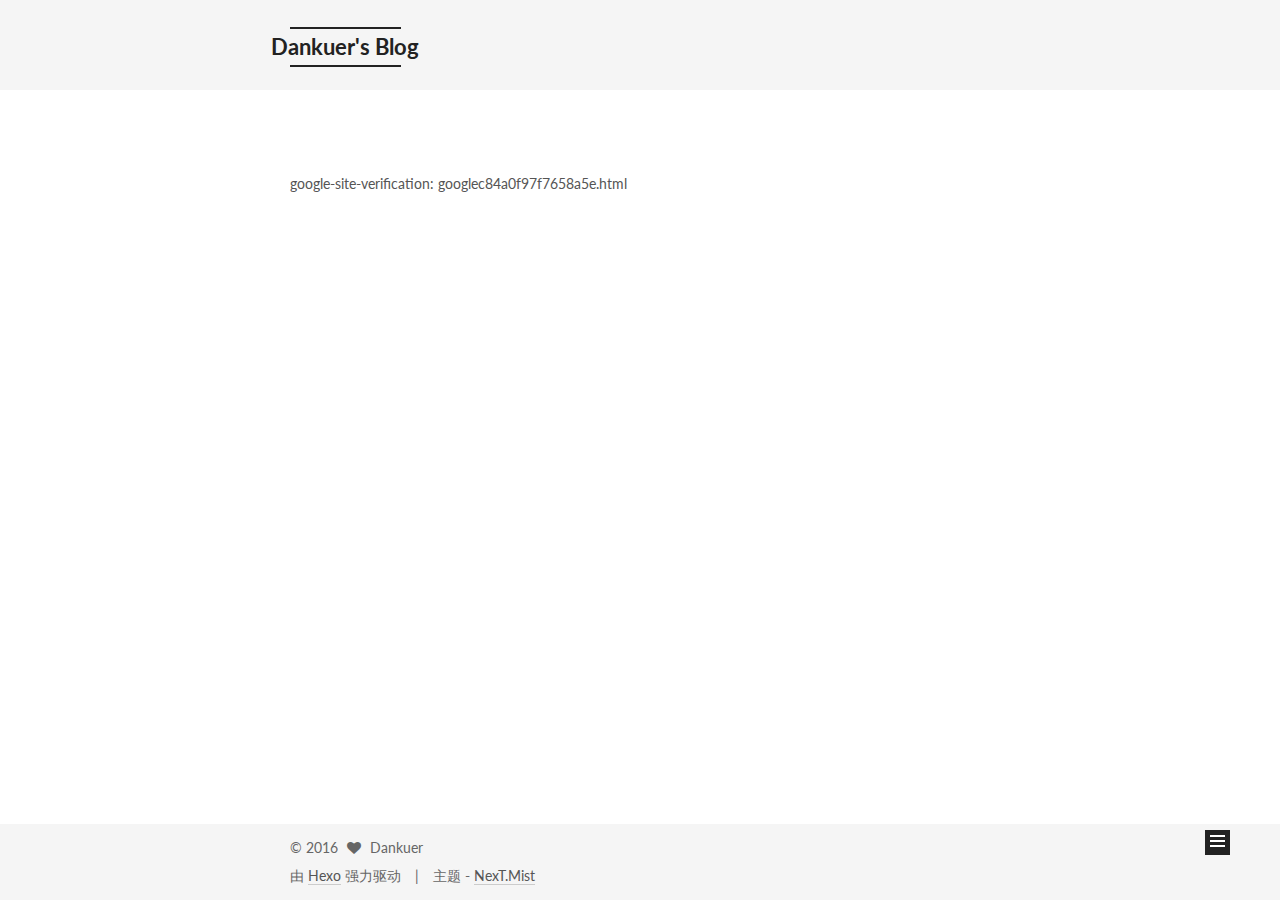
<file: googlec84a0f97f7658a5e.html>
<!doctype html>



  


<html class="theme-next mist use-motion">
<head>
  <meta charset="UTF-8"/>
<meta http-equiv="X-UA-Compatible" content="IE=edge,chrome=1" />
<meta name="viewport" content="width=device-width, initial-scale=1, maximum-scale=1"/>



<meta http-equiv="Cache-Control" content="no-transform" />
<meta http-equiv="Cache-Control" content="no-siteapp" />












  
  
  <link href="/vendors/fancybox/source/jquery.fancybox.css?v=2.1.5" rel="stylesheet" type="text/css" />




  
  
  
  

  
    
    
  

  

  

  

  

  
    
    
    <link href="//fonts.googleapis.com/css?family=Lato:300,300italic,400,400italic,700,700italic&subset=latin,latin-ext" rel="stylesheet" type="text/css">
  






<link href="/vendors/font-awesome/css/font-awesome.min.css?v=4.4.0" rel="stylesheet" type="text/css" />

<link href="/css/main.css?v=5.0.1" rel="stylesheet" type="text/css" />


  <meta name="keywords" content="Hexo, NexT" />





  <link rel="alternate" href="/atom.xml" title="Dankuer's Blog" type="application/atom+xml" />




  <link rel="shortcut icon" type="image/x-icon" href="/favicon.ico?v=5.0.1" />






<meta name="description" content="google-site-verification: googlec84a0f97f7658a5e.html">
<meta property="og:type" content="website">
<meta property="og:title" content="Dankuer's Blog">
<meta property="og:url" content="https://dankuer.github.io/googlec84a0f97f7658a5e.html">
<meta property="og:site_name" content="Dankuer's Blog">
<meta property="og:description" content="google-site-verification: googlec84a0f97f7658a5e.html">
<meta property="og:updated_time" content="2016-08-02T14:26:39.489Z">
<meta name="twitter:card" content="summary">
<meta name="twitter:title" content="Dankuer's Blog">
<meta name="twitter:description" content="google-site-verification: googlec84a0f97f7658a5e.html">



<script type="text/javascript" id="hexo.configuration">
  var NexT = window.NexT || {};
  var CONFIG = {
    scheme: 'Mist',
    sidebar: {"position":"left","display":"post"},
    fancybox: true,
    motion: true,
    duoshuo: {
      userId: 0,
      author: '博主'
    }
  };
</script>




  <link rel="canonical" href="https://dankuer.github.io/googlec84a0f97f7658a5e.html"/>

  <title>
  

  
     | Dankuer's Blog
  
</title>
</head>

<body itemscope itemtype="http://schema.org/WebPage" lang="zh-Hans">

  










  
  
    
  

  <div class="container one-collumn sidebar-position-left  ">
    <div class="headband"></div>

    <header id="header" class="header" itemscope itemtype="http://schema.org/WPHeader">
      <div class="header-inner"><div class="site-meta ">
  

  <div class="custom-logo-site-title">
    <a href="/"  class="brand" rel="start">
      <span class="logo-line-before"><i></i></span>
      <span class="site-title">Dankuer's Blog</span>
      <span class="logo-line-after"><i></i></span>
    </a>
  </div>
  <p class="site-subtitle">Coding Your's Life</p>
</div>

<div class="site-nav-toggle">
  <button>
    <span class="btn-bar"></span>
    <span class="btn-bar"></span>
    <span class="btn-bar"></span>
  </button>
</div>

<nav class="site-nav">
  

  
    <ul id="menu" class="menu">
      
        
        <li class="menu-item menu-item-home">
          <a href="/" rel="section">
            
              <i class="menu-item-icon fa fa-fw fa-home"></i> <br />
            
            首页
          </a>
        </li>
      
        
        <li class="menu-item menu-item-archives">
          <a href="/archives" rel="section">
            
              <i class="menu-item-icon fa fa-fw fa-archive"></i> <br />
            
            归档
          </a>
        </li>
      
        
        <li class="menu-item menu-item-tags">
          <a href="/tags" rel="section">
            
              <i class="menu-item-icon fa fa-fw fa-tags"></i> <br />
            
            标签
          </a>
        </li>
      

      
    </ul>
  

  
</nav>

 </div>
    </header>

    <main id="main" class="main">
      <div class="main-inner">
        <div class="content-wrap">
          <div id="content" class="content">
            

  <div id="posts" class="posts-expand">
    
    
      google-site-verification: googlec84a0f97f7658a5e.html
    



  </div>


          </div>
          


          
  <div class="comments" id="comments">
    
      <div class="ds-thread" data-thread-key="googlec84a0f97f7658a5e.html"
           data-title="" data-url="https://dankuer.github.io/googlec84a0f97f7658a5e.html">
      </div>
    
  </div>


        </div>
        
          
  
  <div class="sidebar-toggle">
    <div class="sidebar-toggle-line-wrap">
      <span class="sidebar-toggle-line sidebar-toggle-line-first"></span>
      <span class="sidebar-toggle-line sidebar-toggle-line-middle"></span>
      <span class="sidebar-toggle-line sidebar-toggle-line-last"></span>
    </div>
  </div>

  <aside id="sidebar" class="sidebar">
    <div class="sidebar-inner">

      

      

      <section class="site-overview sidebar-panel  sidebar-panel-active ">
        <div class="site-author motion-element" itemprop="author" itemscope itemtype="http://schema.org/Person">
          <img class="site-author-image" itemprop="image"
               src="/images/avatar.jpg"
               alt="Dankuer" />
          <p class="site-author-name" itemprop="name">Dankuer</p>
          <p class="site-description motion-element" itemprop="description">个人思考与感悟</p>
        </div>
        <nav class="site-state motion-element">
          <div class="site-state-item site-state-posts">
            <a href="/archives">
              <span class="site-state-item-count">2</span>
              <span class="site-state-item-name">日志</span>
            </a>
          </div>

          

          
            <div class="site-state-item site-state-tags">
              <a href="/tags">
                <span class="site-state-item-count">2</span>
                <span class="site-state-item-name">标签</span>
              </a>
            </div>
          

        </nav>

        
          <div class="feed-link motion-element">
            <a href="/atom.xml" rel="alternate">
              <i class="fa fa-rss"></i>
              RSS
            </a>
          </div>
        

        <div class="links-of-author motion-element">
          
        </div>

        
        

        
        

      </section>

      

    </div>
  </aside>


        
      </div>
    </main>

    <footer id="footer" class="footer">
      <div class="footer-inner">
        <div class="copyright" >
  
  &copy; 
  <span itemprop="copyrightYear">2016</span>
  <span class="with-love">
    <i class="fa fa-heart"></i>
  </span>
  <span class="author" itemprop="copyrightHolder">Dankuer</span>
</div>

<div class="powered-by">
  由 <a class="theme-link" href="https://hexo.io">Hexo</a> 强力驱动
</div>

<div class="theme-info">
  主题 -
  <a class="theme-link" href="https://github.com/iissnan/hexo-theme-next">
    NexT.Mist
  </a>
</div>

        

        
      </div>
    </footer>

    <div class="back-to-top">
      <i class="fa fa-arrow-up"></i>
    </div>
  </div>

  

<script type="text/javascript">
  if (Object.prototype.toString.call(window.Promise) !== '[object Function]') {
    window.Promise = null;
  }
</script>









  



  
  <script type="text/javascript" src="/vendors/jquery/index.js?v=2.1.3"></script>

  
  <script type="text/javascript" src="/vendors/fastclick/lib/fastclick.min.js?v=1.0.6"></script>

  
  <script type="text/javascript" src="/vendors/jquery_lazyload/jquery.lazyload.js?v=1.9.7"></script>

  
  <script type="text/javascript" src="/vendors/velocity/velocity.min.js?v=1.2.1"></script>

  
  <script type="text/javascript" src="/vendors/velocity/velocity.ui.min.js?v=1.2.1"></script>

  
  <script type="text/javascript" src="/vendors/fancybox/source/jquery.fancybox.pack.js?v=2.1.5"></script>


  


  <script type="text/javascript" src="/js/src/utils.js?v=5.0.1"></script>

  <script type="text/javascript" src="/js/src/motion.js?v=5.0.1"></script>



  
  

  

  


  <script type="text/javascript" src="/js/src/bootstrap.js?v=5.0.1"></script>



  

  
    
  

  <script type="text/javascript">
    var duoshuoQuery = {short_name:"dankuer"};
    (function() {
      var ds = document.createElement('script');
      ds.type = 'text/javascript';ds.async = true;
      ds.id = 'duoshuo-script';
      ds.src = (document.location.protocol == 'https:' ? 'https:' : 'http:') + '//static.duoshuo.com/embed.js';
      ds.charset = 'UTF-8';
      (document.getElementsByTagName('head')[0]
      || document.getElementsByTagName('body')[0]).appendChild(ds);
    })();
  </script>

  
    
    <script src="/vendors/ua-parser-js/dist/ua-parser.min.js?v=0.7.9"></script>
    <script src="/js/src/hook-duoshuo.js"></script>
  






  
  

  

  

  
  <script src="https://cdn1.lncld.net/static/js/av-core-mini-0.6.1.js"></script>
  <script>AV.initialize("FjHSdOlmApwDqYhAW1F1KgaM-gzGzoHsz", "W6VmvE5VhjdWgdqyAeqcP8Ow");</script>
  <script>
    function showTime(Counter) {
      var query = new AV.Query(Counter);
      var entries = [];
      var $visitors = $(".leancloud_visitors");

      $visitors.each(function () {
        entries.push( $(this).attr("id").trim() );
      });

      query.containedIn('url', entries);
      query.find()
        .done(function (results) {
          var COUNT_CONTAINER_REF = '.leancloud-visitors-count';

          if (results.length === 0) {
            $visitors.find(COUNT_CONTAINER_REF).text(0);
            return;
          }

          for (var i = 0; i < results.length; i++) {
            var item = results[i];
            var url = item.get('url');
            var time = item.get('time');
            var element = document.getElementById(url);

            $(element).find(COUNT_CONTAINER_REF).text(time);
          }
          for(var i = 0; i < entries.length; i++) {
            var url = entries[i];
            var element = document.getElementById(url);
            var countSpan = $(element).find(COUNT_CONTAINER_REF);
            if( countSpan.text() == '') {
              countSpan.text(0);
            }
          }
        })
        .fail(function (object, error) {
          console.log("Error: " + error.code + " " + error.message);
        });
    }

    function addCount(Counter) {
      var $visitors = $(".leancloud_visitors");
      var url = $visitors.attr('id').trim();
      var title = $visitors.attr('data-flag-title').trim();
      var query = new AV.Query(Counter);

      query.equalTo("url", url);
      query.find({
        success: function(results) {
          if (results.length > 0) {
            var counter = results[0];
            counter.fetchWhenSave(true);
            counter.increment("time");
            counter.save(null, {
              success: function(counter) {
                var $element = $(document.getElementById(url));
                $element.find('.leancloud-visitors-count').text(counter.get('time'));
              },
              error: function(counter, error) {
                console.log('Failed to save Visitor num, with error message: ' + error.message);
              }
            });
          } else {
            var newcounter = new Counter();
            /* Set ACL */
            var acl = new AV.ACL();
            acl.setPublicReadAccess(true);
            acl.setPublicWriteAccess(true);
            newcounter.setACL(acl);
            /* End Set ACL */
            newcounter.set("title", title);
            newcounter.set("url", url);
            newcounter.set("time", 1);
            newcounter.save(null, {
              success: function(newcounter) {
                var $element = $(document.getElementById(url));
                $element.find('.leancloud-visitors-count').text(newcounter.get('time'));
              },
              error: function(newcounter, error) {
                console.log('Failed to create');
              }
            });
          }
        },
        error: function(error) {
          console.log('Error:' + error.code + " " + error.message);
        }
      });
    }

    $(function() {
      var Counter = AV.Object.extend("Counter");
      if ($('.leancloud_visitors').length == 1) {
        addCount(Counter);
      } else if ($('.post-title-link').length > 1) {
        showTime(Counter);
      }
    });
  </script>



  

</body>
</html>
</file>
<file: css/main.css>
/* normalize.css v3.0.2 | MIT License | git.io/normalize */
html {
  font-family: sans-serif; /* 1 */
  -ms-text-size-adjust: 100%; /* 2 */
  -webkit-text-size-adjust: 100%; /* 2 */
}
body {
  margin: 0;
}
article,
aside,
details,
figcaption,
figure,
footer,
header,
hgroup,
main,
menu,
nav,
section,
summary {
  display: block;
}
audio,
canvas,
progress,
video {
  display: inline-block; /* 1 */
  vertical-align: baseline; /* 2 */
}
audio:not([controls]) {
  display: none;
  height: 0;
}
[hidden],
template {
  display: none;
}
a {
  background-color: transparent;
}
a:active,
a:hover {
  outline: 0;
}
abbr[title] {
  border-bottom: 1px dotted;
}
b,
strong {
  font-weight: bold;
}
dfn {
  font-style: italic;
}
h1 {
  font-size: 2em;
  margin: 0.67em 0;
}
mark {
  background: #ff0;
  color: #000;
}
small {
  font-size: 80%;
}
sub,
sup {
  font-size: 75%;
  line-height: 0;
  position: relative;
  vertical-align: baseline;
}
sup {
  top: -0.5em;
}
sub {
  bottom: -0.25em;
}
img {
  border: 0;
}
svg:not(:root) {
  overflow: hidden;
}
figure {
  margin: 1em 40px;
}
hr {
  -moz-box-sizing: content-box;
  box-sizing: content-box;
  height: 0;
}
pre {
  overflow: auto;
}
code,
kbd,
pre,
samp {
  font-family: monospace, monospace;
  font-size: 1em;
}
button,
input,
optgroup,
select,
textarea {
  color: inherit; /* 1 */
  font: inherit; /* 2 */
  margin: 0; /* 3 */
}
button {
  overflow: visible;
}
button,
select {
  text-transform: none;
}
button,
html input[type="button"],
input[type="reset"],
input[type="submit"] {
  -webkit-appearance: button; /* 2 */
  cursor: pointer; /* 3 */
}
button[disabled],
html input[disabled] {
  cursor: default;
}
button::-moz-focus-inner,
input::-moz-focus-inner {
  border: 0;
  padding: 0;
}
input {
  line-height: normal;
}
input[type="checkbox"],
input[type="radio"] {
  box-sizing: border-box; /* 1 */
  padding: 0; /* 2 */
}
input[type="number"]::-webkit-inner-spin-button,
input[type="number"]::-webkit-outer-spin-button {
  height: auto;
}
input[type="search"] {
  -webkit-appearance: textfield; /* 1 */
  -moz-box-sizing: content-box;
  -webkit-box-sizing: content-box; /* 2 */
  box-sizing: content-box;
}
input[type="search"]::-webkit-search-cancel-button,
input[type="search"]::-webkit-search-decoration {
  -webkit-appearance: none;
}
fieldset {
  border: 1px solid #c0c0c0;
  margin: 0 2px;
  padding: 0.35em 0.625em 0.75em;
}
legend {
  border: 0; /* 1 */
  padding: 0; /* 2 */
}
textarea {
  overflow: auto;
}
optgroup {
  font-weight: bold;
}
table {
  border-collapse: collapse;
  border-spacing: 0;
}
td,
th {
  padding: 0;
}
::selection {
  background: #262a30;
  color: #fff;
}
body {
  position: relative;
  font-family: 'Lato', "PingFang SC", "Microsoft YaHei", sans-serif;
  font-size: 14px;
  line-height: 2;
  color: #555;
  background: #fff;
}
@media (max-width: 767px) {
  body {
    padding-right: 0 !important;
  }
}
@media (min-width: 768px) and (max-width: 991px) {
  body {
    padding-right: 0 !important;
  }
}
@media (min-width: 1600px) {
  body {
    font-size: 16px;
  }
}
h1,
h2,
h3,
h4,
h5,
h6 {
  margin: 0;
  padding: 0;
  font-weight: bold;
  line-height: 1.5;
  font-family: 'Lato', "PingFang SC", "Microsoft YaHei", sans-serif;
}
h2,
h3,
h4,
h5,
h6 {
  margin: 20px 0 15px;
}
h1 {
  font-size: 24px;
}
@media (max-width: 767px) {
  h1 {
    font-size: 20px;
  }
}
h2 {
  font-size: 22px;
}
@media (max-width: 767px) {
  h2 {
    font-size: 18px;
  }
}
h3 {
  font-size: 20px;
}
@media (max-width: 767px) {
  h3 {
    font-size: 16px;
  }
}
h4 {
  font-size: 18px;
}
@media (max-width: 767px) {
  h4 {
    font-size: 14px;
  }
}
h5 {
  font-size: 16px;
}
@media (max-width: 767px) {
  h5 {
    font-size: 12px;
  }
}
h6 {
  font-size: 14px;
}
@media (max-width: 767px) {
  h6 {
    font-size: 10px;
  }
}
p {
  margin: 0 0 25px 0;
}
a {
  color: #555;
  text-decoration: none;
  border-bottom: 1px solid #999;
  word-wrap: break-word;
}
a:hover {
  color: #222;
  border-bottom-color: #222;
}
ul {
  list-style: none;
}
blockquote {
  margin: 0;
  padding: 0;
}
img {
  display: block;
  margin: auto;
  max-width: 100%;
  height: auto;
}
hr {
  margin: 40px 0;
  height: 3px;
  border: none;
  background-color: #ddd;
  background-image: repeating-linear-gradient(-45deg, #fff, #fff 4px, transparent 4px, transparent 8px);
}
blockquote {
  padding: 0 15px;
  color: #666;
  border-left: 4px solid #ddd;
}
blockquote cite::before {
  content: "-";
  padding: 0 5px;
}
dt {
  font-weight: 700;
}
dd {
  margin: 0;
  padding: 0;
}
.text-left {
  text-align: left;
}
.text-center {
  text-align: center;
}
.text-right {
  text-align: right;
}
.text-justify {
  text-align: justify;
}
.text-nowrap {
  white-space: nowrap;
}
.text-lowercase {
  text-transform: lowercase;
}
.text-uppercase {
  text-transform: uppercase;
}
.text-capitalize {
  text-transform: capitalize;
}
.center-block {
  display: block;
  margin-left: auto;
  margin-right: auto;
}
.clearfix:before,
.clearfix:after {
  content: " ";
  display: table;
}
.clearfix:after {
  clear: both;
}
.pullquote {
  width: 45%;
}
.pullquote.left {
  float: left;
  margin-left: 5px;
  margin-right: 10px;
}
.pullquote.right {
  float: right;
  margin-left: 10px;
  margin-right: 5px;
}
.affix.affix.affix {
  position: fixed;
}
.translation {
  margin-top: -20px;
  font-size: 14px;
  color: #999;
}
.scrollbar-measure {
  width: 100px;
  height: 100px;
  overflow: scroll;
  position: absolute;
  top: -9999px;
}
.use-motion .motion-element {
  opacity: 0;
}
#local-search-input {
  padding: 3px;
  border: none;
  text-indent: 14px;
  border-radius: 0;
  width: 140px;
  outline: none;
  border-bottom: 1px solid #999;
  background: inherit;
  opacity: 0.5;
}
#local-search-input:focus {
  opacity: 1;
}
.search-icon {
  position: absolute;
  top: 9px;
}
table {
  margin: 20px 0;
  width: 100%;
  border-collapse: collapse;
  border-spacing: 0;
  border: 1px solid #ddd;
  font-size: 14px;
  table-layout: fixed;
  word-wrap: break-all;
}
table>tbody>tr:nth-of-type(odd) {
  background-color: #f9f9f9;
}
table>tbody>tr:hover {
  background-color: #f5f5f5;
}
caption,
th,
td {
  padding: 8px;
  text-align: left;
  vertical-align: middle;
  font-weight: normal;
}
th,
td {
  border-bottom: 3px solid #ddd;
  border-right: 1px solid #eee;
}
th {
  padding-bottom: 10px;
  font-weight: 700;
}
td {
  border-bottom-width: 1px;
}
html,
body {
  height: 100%;
}
.container {
  position: relative;
  min-height: 100%;
}
.header-inner {
  margin: 0 auto;
  padding: 100px 0 70px;
  width: 700px;
}
@media (min-width: 1600px) {
  .container .header-inner {
    width: 900px;
  }
}
.main {
  padding-bottom: 150px;
}
.main-inner {
  margin: 0 auto;
  width: 700px;
}
@media (min-width: 1600px) {
  .container .main-inner {
    width: 900px;
  }
}
.footer {
  position: absolute;
  left: 0;
  bottom: 0;
  width: 100%;
  min-height: 50px;
}
.footer-inner {
  box-sizing: border-box;
  margin: 20px auto;
  width: 700px;
}
@media (min-width: 1600px) {
  .container .footer-inner {
    width: 900px;
  }
}
pre,
.highlight {
  overflow: auto;
  margin: 20px 0;
  padding: 15px;
  font-size: 13px;
  color: #4d4d4c;
  background: #f7f7f7;
  line-height: 1.6;
}
pre,
code {
  font-family: consolas, Menlo, "PingFang SC", "Microsoft YaHei", monospace;
}
code {
  padding: 2px 4px;
  word-break: break-all;
  color: #555;
  background: #eee;
  border-radius: 4px;
  font-size: 13px;
}
pre code {
  padding: 0;
  color: #4d4d4c;
  background: none;
  text-shadow: none;
}
.highlight pre {
  border: none;
  margin: 0;
  padding: 1px;
}
.highlight table {
  margin: 0;
  width: auto;
  border: none;
}
.highlight td {
  border: none;
  padding: 0;
}
.highlight figcaption {
  font-size: 1em;
  color: #4d4d4c;
  line-height: 1em;
  margin-bottom: 1em;
}
.highlight figcaption:before,
.highlight figcaption:after {
  content: " ";
  display: table;
}
.highlight figcaption:after {
  clear: both;
}
.highlight figcaption a {
  float: right;
  color: #4d4d4c;
}
.highlight figcaption a:hover {
  border-bottom-color: #4d4d4c;
}
.highlight .gutter pre {
  color: #666;
  text-align: right;
  padding-right: 20px;
}
.highlight .line {
  height: 20px;
}
.gist table {
  width: auto;
}
.gist table td {
  border: none;
}
pre .comment {
  color: #8e908c;
}
pre .variable,
pre .attribute,
pre .tag,
pre .regexp,
pre .ruby .constant,
pre .xml .tag .title,
pre .xml .pi,
pre .xml .doctype,
pre .html .doctype,
pre .css .id,
pre .css .class,
pre .css .pseudo {
  color: #c82829;
}
pre .number,
pre .preprocessor,
pre .built_in,
pre .literal,
pre .params,
pre .constant,
pre .command {
  color: #f5871f;
}
pre .ruby .class .title,
pre .css .rules .attribute,
pre .string,
pre .value,
pre .inheritance,
pre .header,
pre .ruby .symbol,
pre .xml .cdata,
pre .special,
pre .number,
pre .formula {
  color: #718c00;
}
pre .title,
pre .css .hexcolor {
  color: #3e999f;
}
pre .function,
pre .python .decorator,
pre .python .title,
pre .ruby .function .title,
pre .ruby .title .keyword,
pre .perl .sub,
pre .javascript .title,
pre .coffeescript .title {
  color: #4271ae;
}
pre .keyword,
pre .javascript .function {
  color: #8959a8;
}
.full-image.full-image.full-image {
  border: none;
  max-width: 100%;
  width: auto;
  margin: 20px auto;
}
@media (min-width: 992px) {
  .full-image.full-image.full-image {
    max-width: none;
    width: 126%;
    margin: 0 -13%;
  }
}
.blockquote-center,
.page-home .post-type-quote blockquote,
.page-post-detail .post-type-quote blockquote {
  position: relative;
  margin: 40px 0;
  padding: 0;
  border-left: none;
  text-align: center;
}
.blockquote-center::before,
.page-home .post-type-quote blockquote::before,
.page-post-detail .post-type-quote blockquote::before,
.blockquote-center::after,
.page-home .post-type-quote blockquote::after,
.page-post-detail .post-type-quote blockquote::after {
  position: absolute;
  content: ' ';
  display: block;
  width: 100%;
  height: 24px;
  opacity: 0.2;
  background-repeat: no-repeat;
  background-position: 0 -6px;
  background-size: 22px 22px;
}
.blockquote-center::before,
.page-home .post-type-quote blockquote::before,
.page-post-detail .post-type-quote blockquote::before {
  top: -20px;
  background-image: url("../images/quote-l.svg");
  border-top: 1px solid #ccc;
}
.blockquote-center::after,
.page-home .post-type-quote blockquote::after,
.page-post-detail .post-type-quote blockquote::after {
  bottom: -20px;
  background-image: url("../images/quote-r.svg");
  border-bottom: 1px solid #ccc;
  background-position: 100% 8px;
}
.blockquote-center p,
.page-home .post-type-quote blockquote p,
.page-post-detail .post-type-quote blockquote p,
.blockquote-center div,
.page-home .post-type-quote blockquote div,
.page-post-detail .post-type-quote blockquote div {
  text-align: center;
}
.post .post-body .group-picture img {
  box-sizing: border-box;
  padding: 0 3px;
  border: none;
}
.post .group-picture-row {
  overflow: hidden;
  margin-top: 6px;
}
.post .group-picture-row:first-child {
  margin-top: 0;
}
.post .group-picture-column {
  float: left;
}
.page-post-detail .post-body .group-picture-column {
  float: none;
  margin-top: 10px;
  width: auto !important;
}
.page-post-detail .post-body .group-picture-column img {
  margin: 0 auto;
}
.page-archive .group-picture-container {
  overflow: hidden;
}
.page-archive .group-picture-row {
  float: left;
}
.page-archive .group-picture-row:first-child {
  margin-top: 6px;
}
.page-archive .group-picture-column {
  max-width: 150px;
  max-height: 150px;
}
.btn {
  display: inline-block;
  padding: 0 20px;
  font-size: 14px;
  color: #fff;
  background: #222;
  border: 2px solid #222;
  text-decoration: none;
  border-radius: 0;
  transition-property: background-color;
  transition-duration: 0.2s;
  transition-timing-function: ease-in-out;
  transition-delay: 0s;
}
.btn:hover,
.post-more-link .btn:hover {
  border-color: #222;
  color: #222;
  background: #fff;
}
.btn-bar {
  display: block;
  width: 22px;
  height: 2px;
  background: #555;
  border-radius: 1px;
}
.btn-bar+.btn-bar {
  margin-top: 4px;
}
.pagination {
  margin: 120px 0 40px;
  text-align: center;
  border-top: 1px solid #eee;
}
.page-number-basic,
.pagination .prev,
.pagination .next,
.pagination .page-number,
.pagination .space {
  display: inline-block;
  position: relative;
  top: -1px;
  margin: 0 10px;
  padding: 0 10px;
  line-height: 30px;
}
@media (max-width: 767px) {
  .page-number-basic,
  .pagination .prev,
  .pagination .next,
  .pagination .page-number,
  .pagination .space {
    margin: 0 5px;
  }
}
.pagination .prev,
.pagination .next,
.pagination .page-number {
  border-bottom: 0;
  border-top: 1px solid #eee;
  transition-property: border-color;
  transition-duration: 0.2s;
  transition-timing-function: ease-in-out;
  transition-delay: 0s;
}
.pagination .prev:hover,
.pagination .next:hover,
.pagination .page-number:hover {
  border-top-color: #222;
}
.pagination .space {
  padding: 0;
  margin: 0;
}
.pagination .prev {
  margin-left: 0;
}
.pagination .next {
  margin-right: 0;
}
.pagination .page-number.current {
  color: #fff;
  background: #ccc;
  border-top-color: #ccc;
}
@media (max-width: 767px) {
  .pagination {
    border-top: none;
  }
  .pagination .prev,
  .pagination .next,
  .pagination .page-number {
    margin-bottom: 10px;
    border-top: 0;
    border-bottom: 1px solid #eee;
  }
  .pagination .prev:hover,
  .pagination .next:hover,
  .pagination .page-number:hover {
    border-bottom-color: #222;
  }
}
.comments {
  margin: 60px 20px 0;
}
.tag-cloud {
  text-align: center;
}
.tag-cloud a {
  display: inline-block;
  margin: 10px;
}
.back-to-top {
  box-sizing: border-box;
  position: fixed;
  bottom: -100px;
  right: 50px;
  z-index: 1050;
  padding: 0 6px;
  width: 25px;
  background: #222;
  font-size: 12px;
  opacity: 1;
  color: #fff;
  cursor: pointer;
  text-align: center;
  -webkit-transform: translateZ(0);
  transition-property: bottom;
  transition-duration: 0.2s;
  transition-timing-function: ease-in-out;
  transition-delay: 0s;
}
@media (max-width: 767px) {
  .back-to-top {
    display: none;
  }
}
@media (min-width: 768px) and (max-width: 991px) {
  .back-to-top {
    display: none;
  }
}
.back-to-top.back-to-top-on {
  bottom: 19px;
}
.header {
  background: #fff;
}
.header-inner {
  position: relative;
}
.headband {
  height: 3px;
  background: #222;
}
.site-meta {
  margin: 0;
  text-align: left;
}
@media (max-width: 767px) {
  .site-meta {
    text-align: center;
  }
}
.brand {
  position: relative;
  display: inline-block;
  padding: 0 40px;
  color: #222;
  background: #222;
  border-bottom: none;
}
.brand:hover {
  color: #222;
}
.logo {
  display: inline-block;
  margin-right: 5px;
  line-height: 36px;
  vertical-align: top;
}
.site-title {
  display: inline-block;
  vertical-align: top;
  line-height: 36px;
  font-size: 20px;
  font-weight: normal;
  font-family: 'Lato', "PingFang SC", "Microsoft YaHei", sans-serif;
}
.site-subtitle {
  margin-top: 10px;
  font-size: 13px;
  color: #999;
}
.use-motion .brand {
  opacity: 0;
}
.use-motion .logo,
.use-motion .site-title,
.use-motion .site-subtitle {
  opacity: 0;
  position: relative;
  top: -10px;
}
.site-nav-toggle {
  display: none;
  position: absolute;
  top: 10px;
  left: 10px;
}
@media (max-width: 767px) {
  .site-nav-toggle {
    display: block;
  }
}
.site-nav-toggle button {
  margin-top: 2px;
  padding: 9px 10px;
  background: transparent;
  border: none;
}
@media (max-width: 767px) {
  .site-nav {
    display: none;
    margin: 0 -10px;
    padding: 0 10px;
    clear: both;
    border-top: 1px solid #ddd;
  }
}
@media (min-width: 768px) and (max-width: 991px) {
  .site-nav {
    display: block !important;
  }
}
@media (min-width: 992px) {
  .site-nav {
    display: block !important;
  }
}
.menu {
  margin-top: 20px;
  padding-left: 0;
  text-align: center;
}
.menu .menu-item {
  display: inline-block;
  margin: 0 10px;
}
@media screen and (max-width: 767px) {
  .menu .menu-item {
    margin-top: 10px;
  }
}
.menu .menu-item a {
  display: block;
  font-size: 13px;
  text-transform: capitalize;
  line-height: inherit;
  border-bottom: 1px solid transparent;
  transition-property: border-color;
  transition-duration: 0.2s;
  transition-timing-function: ease-in-out;
  transition-delay: 0s;
}
.menu .menu-item a:hover {
  border-bottom-color: #222;
}
.menu .menu-item .fa {
  margin-right: 5px;
}
.use-motion .menu-item {
  opacity: 0;
}
.post-body {
  font-family: 'Lato', "PingFang SC", "Microsoft YaHei", sans-serif;
}
@media (max-width: 767px) {
  .post-body {
    word-break: break-word;
  }
}
.post-body .fancybox img {
  display: block !important;
  margin: 0 auto;
  cursor: pointer;
  cursor: zoom-in;
  cursor: -webkit-zoom-in;
}
.post-body .image-caption,
.post-body .figure .caption {
  margin: 10px auto 15px;
  text-align: center;
  font-size: 14px;
  color: #999;
  font-weight: bold;
  line-height: 1;
}
.post-sticky-flag {
  display: inline-block;
  font-size: 16px;
  -ms-transform: rotate(30deg);
  -webkit-transform: rotate(30deg);
  -moz-transform: rotate(30deg);
  -ms-transform: rotate(30deg);
  -o-transform: rotate(30deg);
  transform: rotate(30deg);
}
.posts-expand {
  padding-top: 40px;
}
@media (max-width: 767px) {
  .posts-expand {
    margin: 0 20px;
  }
  .post-body pre,
  .post-body .highlight {
    padding: 10px;
  }
  .post-body pre .gutter pre,
  .post-body .highlight .gutter pre {
    padding-right: 10px;
  }
}
@media (min-width: 992px) {
  .posts-expand .post-body {
    text-align: justify;
  }
}
.posts-expand .post-body h2,
.posts-expand .post-body h3,
.posts-expand .post-body h4,
.posts-expand .post-body h5,
.posts-expand .post-body h6 {
  padding-top: 10px;
}
.posts-expand .post-body h2 .header-anchor,
.posts-expand .post-body h3 .header-anchor,
.posts-expand .post-body h4 .header-anchor,
.posts-expand .post-body h5 .header-anchor,
.posts-expand .post-body h6 .header-anchor {
  float: right;
  margin-left: 10px;
  color: #ccc;
  border-bottom-style: none;
  visibility: hidden;
}
.posts-expand .post-body h2 .header-anchor:hover,
.posts-expand .post-body h3 .header-anchor:hover,
.posts-expand .post-body h4 .header-anchor:hover,
.posts-expand .post-body h5 .header-anchor:hover,
.posts-expand .post-body h6 .header-anchor:hover {
  color: inherit;
}
.posts-expand .post-body h2:hover .header-anchor,
.posts-expand .post-body h3:hover .header-anchor,
.posts-expand .post-body h4:hover .header-anchor,
.posts-expand .post-body h5:hover .header-anchor,
.posts-expand .post-body h6:hover .header-anchor {
  visibility: visible;
}
.posts-expand .post-body ul li {
  list-style: circle;
}
.posts-expand .post-body img {
  box-sizing: border-box;
  margin: auto;
  padding: 3px;
  border: 1px solid #ddd;
}
.posts-expand .fancybox img {
  margin: 0 auto;
}
@media (max-width: 767px) {
  .posts-collapse {
    margin: 0 20px;
  }
  .posts-collapse .post-title,
  .posts-collapse .post-meta {
    display: block;
    width: auto;
    text-align: left;
  }
}
.posts-collapse {
  position: relative;
  z-index: 1010;
  margin-left: 0;
}
.posts-collapse::after {
  content: " ";
  position: absolute;
  top: 20px;
  left: 0;
  margin-left: -2px;
  width: 4px;
  height: 100%;
  background: #f5f5f5;
  z-index: -1;
}
@media (max-width: 767px) {
  .posts-collapse {
    margin: 0 20px;
  }
}
.posts-collapse .collection-title {
  position: relative;
  margin: 60px 0;
}
.posts-collapse .collection-title h2 {
  margin-left: 20px;
}
.posts-collapse .collection-title small {
  color: #bbb;
}
.posts-collapse .collection-title::before {
  content: " ";
  position: absolute;
  left: 0;
  top: 50%;
  margin-left: -4px;
  margin-top: -4px;
  width: 8px;
  height: 8px;
  background: #bbb;
  border-radius: 50%;
}
.posts-collapse .post {
  margin: 30px 0;
}
.posts-collapse .post-header {
  position: relative;
  transition-duration: 0.2s;
  transition-timing-function: ease-in-out;
  transition-delay: 0s;
  transition-property: border;
  border-bottom: 1px dashed #ccc;
}
.posts-collapse .post-header::before {
  content: " ";
  position: absolute;
  left: 0;
  top: 12px;
  width: 6px;
  height: 6px;
  margin-left: -4px;
  background: #bbb;
  border-radius: 50%;
  border: 1px solid #fff;
  transition-duration: 0.2s;
  transition-timing-function: ease-in-out;
  transition-delay: 0s;
  transition-property: background;
}
.posts-collapse .post-header:hover {
  border-bottom-color: #666;
}
.posts-collapse .post-header:hover::before {
  background: #222;
}
.posts-collapse .post-meta {
  position: absolute;
  font-size: 12px;
  left: 20px;
  top: 5px;
}
.posts-collapse .post-comments-count {
  display: none;
}
.posts-collapse .post-title {
  margin-left: 60px;
  font-size: 16px;
  font-weight: normal;
  line-height: inherit;
}
.posts-collapse .post-title::after {
  margin-left: 3px;
  opacity: 0.6;
}
.posts-collapse .post-title a {
  color: #666;
  border-bottom: none;
}
.page-home .post-type-quote .post-header,
.page-post-detail .post-type-quote .post-header,
.page-home .post-type-quote .post-tags,
.page-post-detail .post-type-quote .post-tags {
  display: none;
}
.posts-expand .post-title {
  font-size: 26px;
  text-align: center;
  word-break: break-word;
  font-weight: 400;
}
@media (max-width: 767px) {
  .posts-expand .post-title {
    font-size: 22px;
  }
}
.posts-expand .post-title-link {
  display: inline-block;
  position: relative;
  color: #555;
  border-bottom: none;
  line-height: 1.2;
  vertical-align: top;
}
.posts-expand .post-title-link::before {
  content: "";
  position: absolute;
  width: 100%;
  height: 2px;
  bottom: 0;
  left: 0;
  background-color: #000;
  visibility: hidden;
  -webkit-transform: scaleX(0);
  -moz-transform: scaleX(0);
  -ms-transform: scaleX(0);
  -o-transform: scaleX(0);
  transform: scaleX(0);
  transition-duration: 0.2s;
  transition-timing-function: ease-in-out;
  transition-delay: 0s;
}
.posts-expand .post-title-link:hover::before {
  visibility: visible;
  -webkit-transform: scaleX(1);
  -moz-transform: scaleX(1);
  -ms-transform: scaleX(1);
  -o-transform: scaleX(1);
  transform: scaleX(1);
}
.posts-expand .post-title-link .fa {
  font-size: 16px;
}
.posts-expand .post-meta {
  margin: 3px 0 60px 0;
  color: #999;
  font-family: 'Lato', "PingFang SC", "Microsoft YaHei", sans-serif;
  font-size: 12px;
  text-align: center;
}
.posts-expand .post-meta .post-category-list {
  display: inline-block;
  margin: 0;
  padding: 3px;
}
.posts-expand .post-meta .post-category-list-link {
  color: #999;
}
.post-meta-item-icon {
  display: none;
  margin-right: 3px;
}
@media (min-width: 768px) and (max-width: 991px) {
  .post-meta-item-icon {
    display: inline-block;
  }
}
@media (max-width: 767px) {
  .post-meta-item-icon {
    display: inline-block;
  }
}
@media (min-width: 768px) and (max-width: 991px) {
  .post-meta-item-text {
    display: none;
  }
}
@media (max-width: 767px) {
  .post-meta-item-text {
    display: none;
  }
}
@media (max-width: 767px) {
  .posts-expand .post-comments-count {
    display: none;
  }
}
.post-more-link {
  margin-top: 50px;
}
.post-more-link .btn {
  color: #555;
  font-size: 14px;
  background: transparent;
  border-radius: 0;
  line-height: 2;
}
.posts-expand .post-tags {
  margin-top: 40px;
  text-align: center;
}
.posts-expand .post-tags a {
  display: inline-block;
  margin-right: 10px;
  font-size: 13px;
}
.post-nav {
  overflow: hidden;
  margin-top: 60px;
  padding: 10px;
  white-space: nowrap;
  border-top: 1px solid #eee;
}
.post-nav-item {
  display: inline-block;
  width: 50%;
  white-space: normal;
}
.post-nav-item a {
  position: relative;
  display: inline-block;
  line-height: 25px;
  font-size: 14px;
  color: #555;
  border-bottom: none;
}
.post-nav-item a:hover {
  color: #222;
  border-bottom: none;
}
.post-nav-item a:active {
  top: 2px;
}
.post-nav-item a i {
  font-size: 12px;
}
.post-nav-prev {
  text-align: right;
}
.posts-expand .post-eof {
  display: block;
  margin: 80px auto 60px;
  width: 8%;
  height: 1px;
  background: #ccc;
  text-align: center;
}
.post:last-child .post-eof.post-eof.post-eof {
  display: none;
}
.post-gallery {
  display: table;
  table-layout: fixed;
  width: 100%;
  border-collapse: separate;
}
.post-gallery-row {
  display: table-row;
}
.post-gallery .post-gallery-img {
  display: table-cell;
  text-align: center;
  vertical-align: middle;
  border: none;
}
.post-gallery .post-gallery-img img {
  max-width: 100%;
  max-height: 100%;
  border: none;
}
.fancybox-close,
.fancybox-close:hover {
  border: none;
}
.sidebar {
  position: fixed;
  right: 0;
  top: 0;
  bottom: 0;
  width: 0;
  z-index: 1040;
  box-shadow: inset 0 2px 6px #000;
  background: #222;
  -webkit-transform: translateZ(0);
}
.sidebar a {
  color: #999;
  border-bottom-color: #555;
}
.sidebar a:hover {
  color: #eee;
}
@media (min-width: 768px) and (max-width: 991px) {
  .sidebar {
    display: none !important;
  }
}
@media (max-width: 767px) {
  .sidebar {
    display: none !important;
  }
}
.sidebar-inner {
  position: relative;
  padding: 20px 10px;
  color: #999;
  text-align: center;
}
.sidebar-toggle {
  position: fixed;
  right: 50px;
  bottom: 45px;
  width: 15px;
  height: 15px;
  padding: 5px;
  background: #222;
  line-height: 0;
  z-index: 1050;
  cursor: pointer;
  -webkit-transform: translateZ(0);
}
@media (min-width: 768px) and (max-width: 991px) {
  .sidebar-toggle {
    display: none;
  }
}
@media (max-width: 767px) {
  .sidebar-toggle {
    display: none;
  }
}
.sidebar-toggle-line {
  position: relative;
  display: inline-block;
  vertical-align: top;
  height: 2px;
  width: 100%;
  background: #fff;
  margin-top: 3px;
}
.sidebar-toggle-line:first-child {
  margin-top: 0;
}
.site-author-image {
  display: block;
  margin: 0 auto;
  padding: 2px;
  max-width: 96px;
  height: auto;
  border: 2px solid #333;
}
.site-author-name {
  margin: 5px 0 0;
  text-align: center;
  color: #f5f5f5;
  font-weight: normal;
}
.site-description {
  margin-top: 5px;
  text-align: center;
  font-size: 14px;
  color: #999;
}
.site-state {
  overflow: hidden;
  line-height: 1.4;
  white-space: nowrap;
  text-align: center;
}
.site-state-item {
  display: inline-block;
  padding: 0 15px;
  border-left: 1px solid #333;
}
.site-state-item:first-child {
  border-left: none;
}
.site-state-item a {
  border-bottom: none;
}
.site-state-item-count {
  display: block;
  text-align: center;
  color: inherit;
  font-weight: 600;
  font-size: 18px;
}
.site-state-item-name {
  font-size: 13px;
  color: inherit;
}
.feed-link {
  margin-top: 20px;
}
.feed-link a {
  display: inline-block;
  padding: 0 15px;
  color: #fc6423;
  border: 1px solid #fc6423;
  border-radius: 4px;
}
.feed-link a i {
  color: #fc6423;
  font-size: 14px;
}
.feed-link a:hover {
  color: #fff;
  background: #fc6423;
}
.feed-link a:hover i {
  color: #fff;
}
.links-of-author {
  margin-top: 20px;
}
.links-of-author a {
  display: inline-block;
  vertical-align: middle;
  margin-right: 10px;
  margin-bottom: 10px;
  border-bottom-color: #555;
  font-size: 13px;
}
.links-of-author a:before {
  display: inline-block;
  vertical-align: middle;
  margin-right: 3px;
  content: " ";
  width: 4px;
  height: 4px;
  border-radius: 50%;
  background: #4b3d4e;
}
.links-of-blogroll {
  font-size: 13px;
}
.links-of-blogroll-title {
  margin-top: 20px;
  font-size: 14px;
  font-weight: 600;
}
.links-of-blogroll-list {
  margin: 0;
  padding: 0;
}
.links-of-blogroll-item {
  padding: 2px 10px;
}
.sidebar-nav {
  margin: 0 0 20px;
  padding-left: 0;
}
.sidebar-nav li {
  display: inline-block;
  cursor: pointer;
  border-bottom: 1px solid transparent;
  font-size: 14px;
  color: #555;
}
.sidebar-nav li:hover {
  color: #f5f5f5;
}
.page-post-detail .sidebar-nav-toc {
  padding: 0 5px;
}
.page-post-detail .sidebar-nav-overview {
  margin-left: 10px;
}
.sidebar-nav .sidebar-nav-active {
  color: #87daff;
  border-bottom-color: #87daff;
}
.sidebar-nav .sidebar-nav-active:hover {
  color: #87daff;
}
.sidebar-panel {
  display: none;
}
.sidebar-panel-active {
  display: block;
}
.post-toc-empty {
  font-size: 14px;
  color: #666;
}
.post-toc-wrap {
  overflow: hidden;
}
.post-toc {
  overflow: auto;
}
.post-toc ol {
  margin: 0;
  padding: 0 2px 5px 10px;
  text-align: left;
  list-style: none;
  font-size: 14px;
}
.post-toc ol > ol {
  padding-left: 0;
}
.post-toc ol a {
  transition-duration: 0.2s;
  transition-timing-function: ease-in-out;
  transition-delay: 0s;
  transition-property: all;
  color: #999;
  border-bottom-color: #555;
}
.post-toc ol a:hover {
  color: #ccc;
  border-bottom-color: #ccc;
}
.post-toc .nav-item {
  overflow: hidden;
  text-overflow: ellipsis;
  white-space: nowrap;
  line-height: 1.8;
}
.post-toc .nav .nav-child {
  display: none;
}
.post-toc .nav .active > .nav-child {
  display: block;
}
.post-toc .nav .active-current > .nav-child {
  display: block;
}
.post-toc .nav .active-current > .nav-child > .nav-item {
  display: block;
}
.post-toc .nav .active > a {
  color: #87daff;
  border-bottom-color: #87daff;
}
.post-toc .nav .active-current > a {
  color: #87daff;
}
.post-toc .nav .active-current > a:hover {
  color: #87daff;
}
.footer {
  font-size: 14px;
  color: #999;
}
.footer img {
  border: none;
}
.footer-inner {
  text-align: center;
}
.with-love {
  display: inline-block;
  margin: 0 5px;
}
.powered-by,
.theme-info {
  display: inline-block;
}
.powered-by {
  margin-right: 10px;
}
.powered-by::after {
  content: "|";
  padding-left: 10px;
}
.cc-license {
  margin-top: 10px;
  text-align: center;
}
.cc-license .cc-opacity {
  opacity: 0.7;
  border-bottom: none;
}
.cc-license .cc-opacity:hover {
  opacity: 0.9;
}
.cc-license img {
  display: inline-block;
}
.theme-next #ds-thread #ds-reset {
  color: #555;
}
.theme-next #ds-thread #ds-reset .ds-replybox {
  margin-bottom: 30px;
}
.theme-next #ds-thread #ds-reset .ds-replybox .ds-avatar,
.theme-next #ds-reset .ds-avatar img {
  box-shadow: none;
}
.theme-next #ds-thread #ds-reset .ds-textarea-wrapper {
  border-color: #c7d4e1;
  background: none;
  border-top-right-radius: 3px;
  border-top-left-radius: 3px;
}
.theme-next #ds-thread #ds-reset .ds-textarea-wrapper textarea {
  height: 60px;
}
.theme-next #ds-reset .ds-rounded-top {
  border-radius: 0;
}
.theme-next #ds-thread #ds-reset .ds-post-toolbar {
  box-sizing: border-box;
  border: 1px solid #c7d4e1;
  background: #f6f8fa;
}
.theme-next #ds-thread #ds-reset .ds-post-options {
  height: 40px;
  border: none;
  background: none;
}
.theme-next #ds-thread #ds-reset .ds-toolbar-buttons {
  top: 11px;
}
.theme-next #ds-thread #ds-reset .ds-sync {
  top: 5px;
}
.theme-next #ds-thread #ds-reset .ds-post-button {
  top: 4px;
  right: 5px;
  width: 90px;
  height: 30px;
  border: 1px solid #c5ced7;
  border-radius: 3px;
  background-image: linear-gradient(#fbfbfc, #f5f7f9);
  color: #60676d;
}
.theme-next #ds-thread #ds-reset .ds-post-button:hover {
  background-position: 0 -30px;
  color: #60676d;
}
.theme-next #ds-thread #ds-reset .ds-comments-info {
  padding: 10px 0;
}
.theme-next #ds-thread #ds-reset .ds-sort {
  display: none;
}
.theme-next #ds-thread #ds-reset li.ds-tab a.ds-current {
  border: none;
  background: #f6f8fa;
  color: #60676d;
}
.theme-next #ds-thread #ds-reset li.ds-tab a.ds-current:hover {
  background-color: #e9f0f7;
  color: #60676d;
}
.theme-next #ds-thread #ds-reset li.ds-tab a {
  border-radius: 2px;
  padding: 5px;
}
.theme-next #ds-thread #ds-reset .ds-login-buttons p {
  color: #999;
  line-height: 36px;
}
.theme-next #ds-thread #ds-reset .ds-login-buttons .ds-service-list li {
  height: 28px;
}
.theme-next #ds-thread #ds-reset .ds-service-list a {
  background: none;
  padding: 5px;
  border: 1px solid;
  border-radius: 3px;
  text-align: center;
}
.theme-next #ds-thread #ds-reset .ds-service-list a:hover {
  color: #fff;
  background: #666;
}
.theme-next #ds-thread #ds-reset .ds-service-list .ds-weibo {
  color: #fc9b00;
  border-color: #fc9b00;
}
.theme-next #ds-thread #ds-reset .ds-service-list .ds-weibo:hover {
  background: #fc9b00;
}
.theme-next #ds-thread #ds-reset .ds-service-list .ds-qq {
  color: #60a3ec;
  border-color: #60a3ec;
}
.theme-next #ds-thread #ds-reset .ds-service-list .ds-qq:hover {
  background: #60a3ec;
}
.theme-next #ds-thread #ds-reset .ds-service-list .ds-renren {
  color: #2e7ac4;
  border-color: #2e7ac4;
}
.theme-next #ds-thread #ds-reset .ds-service-list .ds-renren:hover {
  background: #2e7ac4;
}
.theme-next #ds-thread #ds-reset .ds-service-list .ds-douban {
  color: #37994c;
  border-color: #37994c;
}
.theme-next #ds-thread #ds-reset .ds-service-list .ds-douban:hover {
  background: #37994c;
}
.theme-next #ds-thread #ds-reset .ds-service-list .ds-kaixin {
  color: #fef20d;
  border-color: #fef20d;
}
.theme-next #ds-thread #ds-reset .ds-service-list .ds-kaixin:hover {
  background: #fef20d;
}
.theme-next #ds-thread #ds-reset .ds-service-list .ds-netease {
  color: #f00;
  border-color: #f00;
}
.theme-next #ds-thread #ds-reset .ds-service-list .ds-netease:hover {
  background: #f00;
}
.theme-next #ds-thread #ds-reset .ds-service-list .ds-sohu {
  color: #ffcb05;
  border-color: #ffcb05;
}
.theme-next #ds-thread #ds-reset .ds-service-list .ds-sohu:hover {
  background: #ffcb05;
}
.theme-next #ds-thread #ds-reset .ds-service-list .ds-baidu {
  color: #2831e0;
  border-color: #2831e0;
}
.theme-next #ds-thread #ds-reset .ds-service-list .ds-baidu:hover {
  background: #2831e0;
}
.theme-next #ds-thread #ds-reset .ds-service-list .ds-google {
  color: #166bec;
  border-color: #166bec;
}
.theme-next #ds-thread #ds-reset .ds-service-list .ds-google:hover {
  background: #166bec;
}
.theme-next #ds-thread #ds-reset .ds-service-list .ds-weixin {
  color: #00ce0d;
  border-color: #00ce0d;
}
.theme-next #ds-thread #ds-reset .ds-service-list .ds-weixin:hover {
  background: #00ce0d;
}
.theme-next #ds-thread #ds-reset .ds-service-list .ds-more-services {
  border: none;
}
.theme-next #ds-thread #ds-reset .ds-service-list .ds-more-services:hover {
  background: none;
}
.theme-next #ds-reset .duoshuo-ua-admin {
  display: inline-block;
  color: #f00;
}
.theme-next #ds-reset .duoshuo-ua-platform,
.theme-next #ds-reset .duoshuo-ua-browser {
  color: #ccc;
}
.theme-next #ds-reset .duoshuo-ua-platform .fa,
.theme-next #ds-reset .duoshuo-ua-browser .fa {
  display: inline-block;
  margin-right: 3px;
}
.theme-next #ds-reset .duoshuo-ua-separator {
  display: inline-block;
  margin-left: 5px;
}
.theme-next .this_ua {
  background-color: #ccc !important;
  border-radius: 4px;
  padding: 0 5px !important;
  margin: 1px 1px !important;
  border: 1px solid #bbb !important;
  color: #fff;
  display: inline-block !important;
}
.theme-next .this_ua.admin {
  background-color: #d9534f !important;
  border-color: #d9534f !important;
}
.theme-next .this_ua.platform.iOS,
.theme-next .this_ua.platform.Mac,
.theme-next .this_ua.platform.Windows {
  background-color: #39b3d7 !important;
  border-color: #46b8da !important;
}
.theme-next .this_ua.platform.Linux {
  background-color: #3a3a3a !important;
  border-color: #1f1f1f !important;
}
.theme-next .this_ua.platform.Android {
  background-color: #00c47d !important;
  border-color: #01b171 !important;
}
.theme-next .this_ua.browser.Mobile,
.theme-next .this_ua.browser.Chrome {
  background-color: #5cb85c !important;
  border-color: #4cae4c !important;
}
.theme-next .this_ua.browser.Firefox {
  background-color: #f0ad4e !important;
  border-color: #eea236 !important;
}
.theme-next .this_ua.browser.Maxthon,
.theme-next .this_ua.browser.IE {
  background-color: #428bca !important;
  border-color: #357ebd !important;
}
.theme-next .this_ua.browser.baidu,
.theme-next .this_ua.browser.UCBrowser,
.theme-next .this_ua.browser.Opera {
  background-color: #d9534f !important;
  border-color: #d43f3a !important;
}
.theme-next .this_ua.browser.Android,
.theme-next .this_ua.browser.QQBrowser {
  background-color: #78ace9 !important;
  border-color: #4cae4c !important;
}
.post-spread {
  margin-top: 20px;
  text-align: center;
}
.jiathis_style {
  display: inline-block;
}
.jiathis_style a {
  border: none;
}
.post-spread {
  margin-top: 20px;
  text-align: center;
}
.bdshare-slide-button-box a {
  border: none;
}
.bdsharebuttonbox {
  display: inline-block;
}
.bdsharebuttonbox a {
  border: none;
}
ul.search-result-list {
  padding-left: 0px;
  margin: 0px 5px 0px 8px;
}
p.search-result {
  border-bottom: 1px dashed #ccc;
  padding: 5px 0;
}
a.search-result-title {
  font-weight: bold;
}
a.search-result {
  border-bottom: transparent;
  display: block;
  white-space: nowrap;
  overflow: hidden;
  text-overflow: ellipsis;
}
.search-keyword {
  border-bottom: 1px dashed #4088b8;
  font-weight: bold;
}
#local-search-result {
  height: 90%;
  overflow: auto;
}
.popup {
  display: none;
  position: fixed;
  top: 10%;
  left: 50%;
  width: 700px;
  height: 80%;
  margin-left: -350px;
  padding: 3px 0 0 10px;
  background: #fff;
  color: #333;
  z-index: 9999;
  border-radius: 5px;
}
@media (max-width: 767px) {
  .popup {
    padding: 3px;
    top: 0;
    left: 0;
    margin: 0;
    width: 100%;
    height: 100%;
    border-radius: 0px;
  }
}
.popoverlay {
  position: fixed;
  width: 100%;
  height: 100%;
  top: 0px;
  left: 0px;
  z-index: 2080;
  background-color: rgba(0,0,0,0.3);
}
#local-search-input {
  margin-bottom: 10px;
  width: 50%;
}
.popup-btn-close {
  position: absolute;
  top: 6px;
  right: 14px;
  color: #4ebd79;
  font-size: 14px;
  font-weight: bold;
  text-transform: uppercase;
  cursor: pointer;
}
#no-result {
  position: absolute;
  left: 44%;
  top: 42%;
  color: #ccc;
}
.site-uv,
.site-pv,
.page-pv {
  display: inline-block;
}
.site-uv .busuanzi-value,
.site-pv .busuanzi-value,
.page-pv .busuanzi-value {
  margin: 0 5px;
}
.site-uv {
  margin-right: 10px;
}
.site-uv::after {
  content: "|";
  padding-left: 10px;
}
.use-motion .post {
  opacity: 0;
}
.page-archive .archive-page-counter {
  position: relative;
  top: 3px;
  left: 20px;
}
@media (max-width: 767px) {
  .page-archive .archive-page-counter {
    top: 5px;
  }
}
.page-archive .posts-collapse .archive-move-on {
  position: absolute;
  top: 11px;
  left: 0;
  margin-left: -6px;
  width: 10px;
  height: 10px;
  opacity: 0.5;
  background: #555;
  border: 1px solid #fff;
  border-radius: 50%;
}
.category-all-page .category-all-title {
  text-align: center;
}
.category-all-page .category-all {
  margin-top: 20px;
}
.category-all-page .category-list {
  margin: 0;
  padding: 0;
  list-style: none;
}
.category-all-page .category-list-item {
  margin: 5px 10px;
}
.category-all-page .category-list-count {
  color: #bbb;
}
.category-all-page .category-list-count:before {
  display: inline;
  content: " (";
}
.category-all-page .category-list-count:after {
  display: inline;
  content: ") ";
}
.category-all-page .category-list-child {
  padding-left: 10px;
}
.page-post-detail .sidebar-toggle-line {
  background: #87daff;
}
.page-post-detail .comments {
  overflow: hidden;
}
h1,
h2,
h3,
h4,
h5,
h6 {
  margin: 20px 0 10px;
}
p {
  margin: 0 0 25px 0;
}
a {
  border-bottom-color: #ccc;
}
hr {
  margin: 20px 0;
  height: 2px;
}
.main-inner {
  margin-top: 80px;
}
.header {
  background: #f5f5f5;
}
.header-inner {
  padding: 25px 0 20px;
}
.header-inner:before,
.header-inner:after {
  content: " ";
  display: table;
}
.header-inner:after {
  clear: both;
}
@media (max-width: 767px) {
  .header-inner {
    width: auto;
    margin-bottom: 50px;
    padding: 10px;
  }
}
.site-meta {
  float: left;
  margin-left: -20px;
  line-height: normal;
}
@media (max-width: 767px) {
  .site-meta {
    margin-left: 10px;
  }
}
.site-meta .brand {
  padding: 2px 1px;
  background: none;
}
@media (max-width: 767px) {
  .site-meta .brand {
    display: block;
  }
}
.site-meta .logo {
  display: none;
}
.site-meta .site-title {
  font-size: 22px;
  font-weight: bolder;
}
@media (max-width: 767px) {
  .site-meta .site-title {
    line-height: 34px;
  }
}
.logo-line-before,
.logo-line-after {
  display: block;
  overflow: hidden;
  margin: 0 auto;
  width: 75%;
}
@media (max-width: 767px) {
  .logo-line-before,
  .logo-line-after {
    display: none;
  }
}
.logo-line-before i,
.logo-line-after i {
  position: relative;
  display: block;
  height: 2px;
  background: #222;
}
@media (max-width: 767px) {
  .logo-line-before i,
  .logo-line-after i {
    height: 3px;
  }
}
.use-motion .logo-line-before i {
  left: -100%;
}
.use-motion .logo-line-after i {
  right: -100%;
}
.site-subtitle {
  display: none;
}
.site-nav-toggle {
  position: static;
  float: right;
}
.menu {
  float: right;
  margin: 8px 0 0 0;
}
@media (max-width: 767px) {
  .menu {
    margin: 20px 0 0 0;
    padding: 0;
  }
}
.menu br {
  display: none;
}
.menu .menu-item {
  margin: 0;
}
@media (max-width: 767px) {
  .menu .menu-item {
    display: block;
  }
}
.menu .menu-item a {
  padding: 0 10px;
  background: none;
  border: none;
  border-radius: 2px;
  transition-property: background;
}
@media (max-width: 767px) {
  .menu .menu-item a {
    text-align: left;
  }
}
.menu .menu-item a:hover {
  background: #e1e1e1;
}
.menu a::before {
  display: none;
}
@media (max-width: 767px) {
  .menu a::before {
    display: block;
  }
}
@media (max-width: 767px) {
  .menu {
    float: none;
  }
}
.site-search form {
  display: none;
}
.posts-expand {
  padding-top: 0;
}
.posts-expand .post-title,
.posts-expand .post-meta {
  text-align: left;
}
@media (max-width: 767px) {
  .posts-expand .post-title,
  .posts-expand .post-meta {
    text-align: center;
  }
}
.posts-expand .post-eof {
  display: none;
}
.posts-expand .post {
  margin-top: 120px;
}
.posts-expand .post:first-child {
  margin-top: 0;
}
.posts-expand .post-meta {
  margin-top: 5px;
  margin-bottom: 20px;
}
.posts-expand .post-title {
  position: relative;
  font-size: 26px;
  font-weight: 400;
}
@media (max-width: 767px) {
  .posts-expand .post-title {
    font-size: 20px;
  }
}
@media (min-width: 1600px) {
  .posts-expand .post-title {
    font-size: 26px;
  }
}
.posts-expand .post-title:hover:before {
  background: #222;
}
.posts-expand .post-body img {
  margin: 0;
}
.posts-expand .post-tags {
  text-align: left;
}
.posts-expand .post-tags a {
  padding: 1px 5px;
  background: #f5f5f5;
  border-bottom: none;
}
.posts-expand .post-tags a:hover {
  background: #ccc;
}
.posts-expand .post-nav {
  margin-top: 40px;
}
.post-more-link {
  margin-top: 20px;
  text-align: left;
}
.post-more-link a {
  padding: 0;
  font-size: 14px;
  color: #666;
  background: none;
  border: none;
  border-bottom: 2px solid #666;
  transition-property: border;
}
@media (max-width: 767px) {
  .post-more-link a {
    font-size: 12px;
  }
}
@media (min-width: 1600px) {
  .post-more-link a {
    font-size: 16px;
  }
}
.post-more-link a:hover {
  border-bottom-color: #222;
}
.links-of-blogroll-inline .links-of-blogroll-item {
  display: inline-block;
}
.btn {
  padding: 0 10px;
  border-width: 2px;
  border-radius: 0;
}
.headband {
  display: none;
}
.site-search {
  position: relative;
  float: right;
  margin-top: 5px;
  padding-top: 3px;
}
@media (max-width: 767px) {
  .site-search {
    float: none;
    padding: 0 10px;
  }
}
@media (max-width: 767px) {
  .container .main-inner {
    width: auto;
  }
}
.page-post-detail .post-title,
.page-post-detail .post-meta {
  text-align: center;
}
.page-post-detail .post-title:before {
  display: none;
}
.page-post-detail .post-meta {
  margin-bottom: 60px;
}
.pagination {
  margin: 120px 0 0;
  text-align: left;
}
@media (max-width: 767px) {
  .pagination {
    margin: 80px 10px 0;
    text-align: center;
  }
}
.footer {
  margin-top: 80px;
  padding: 10px 0;
  background: #f5f5f5;
  color: #666;
}
.footer-inner {
  margin: 0 auto;
  text-align: left;
}
@media (max-width: 767px) {
  .footer-inner {
    width: auto;
    text-align: center;
  }
}
</file>
